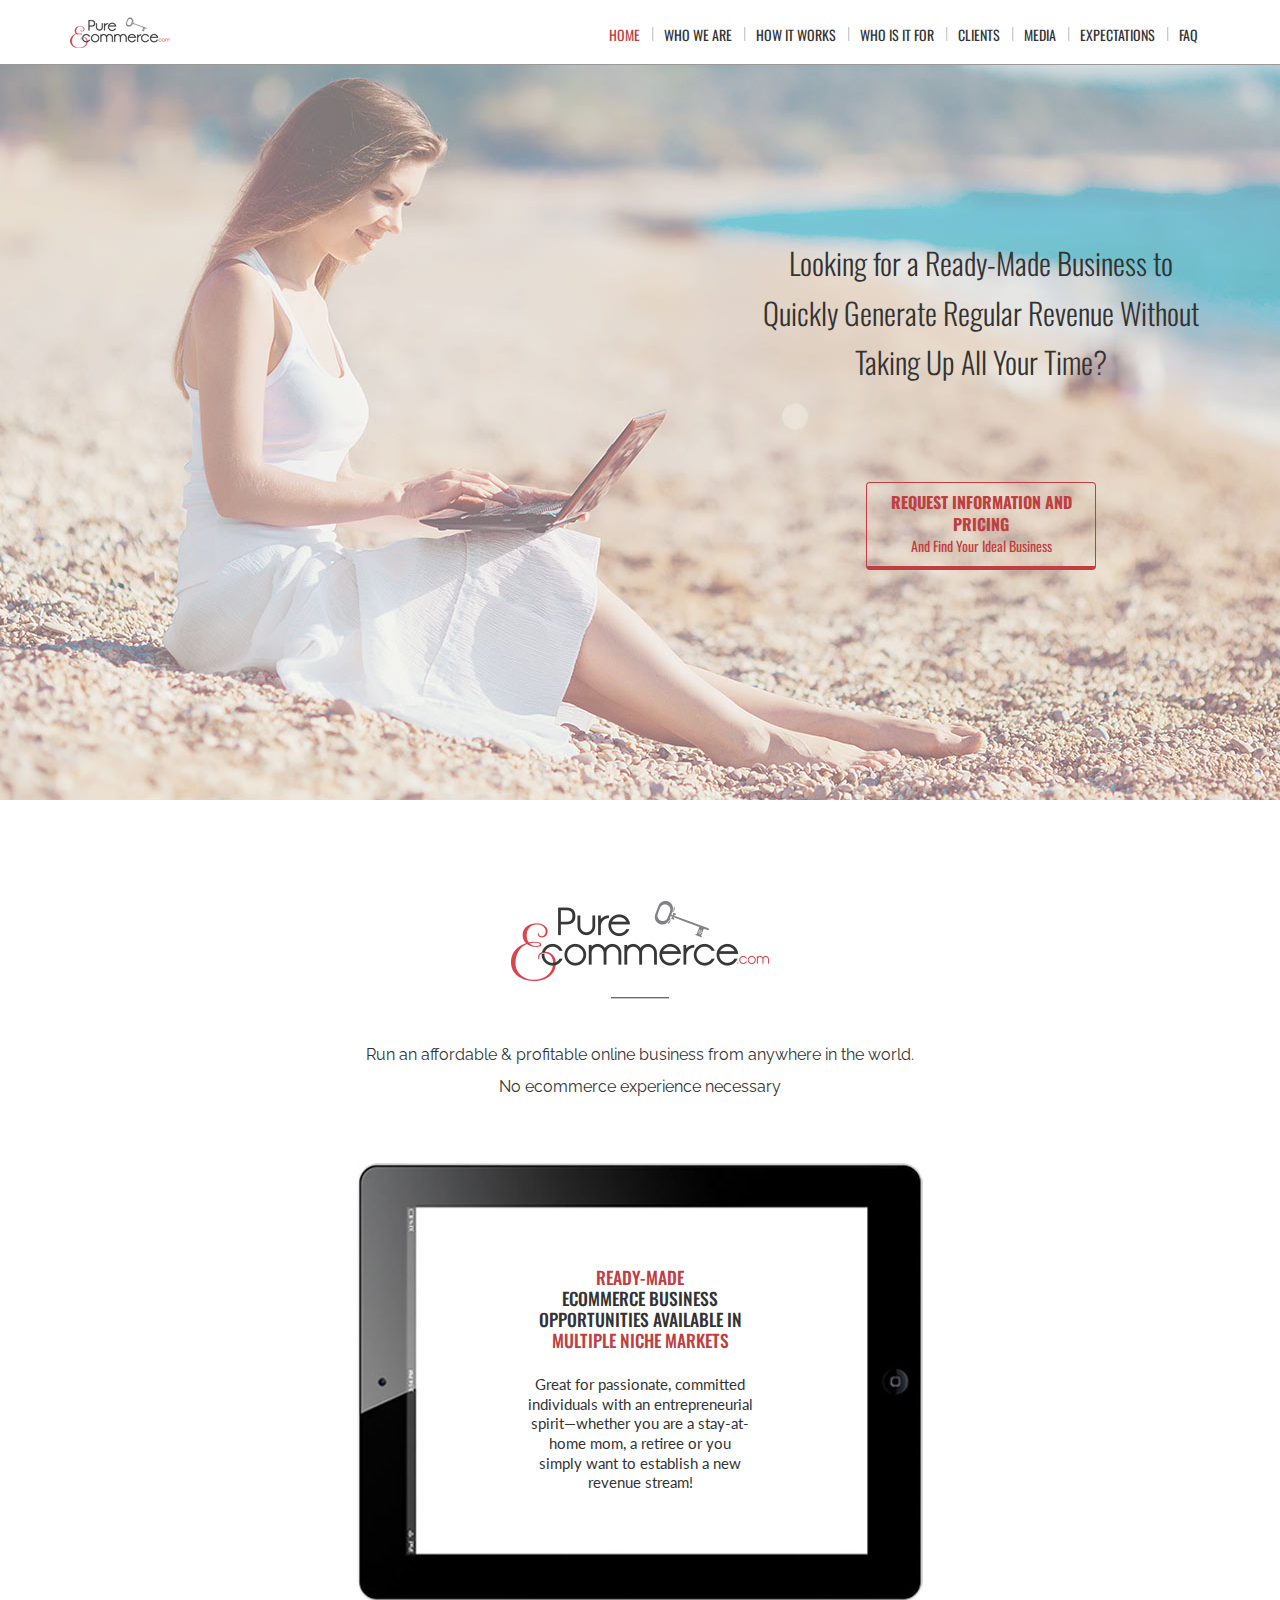
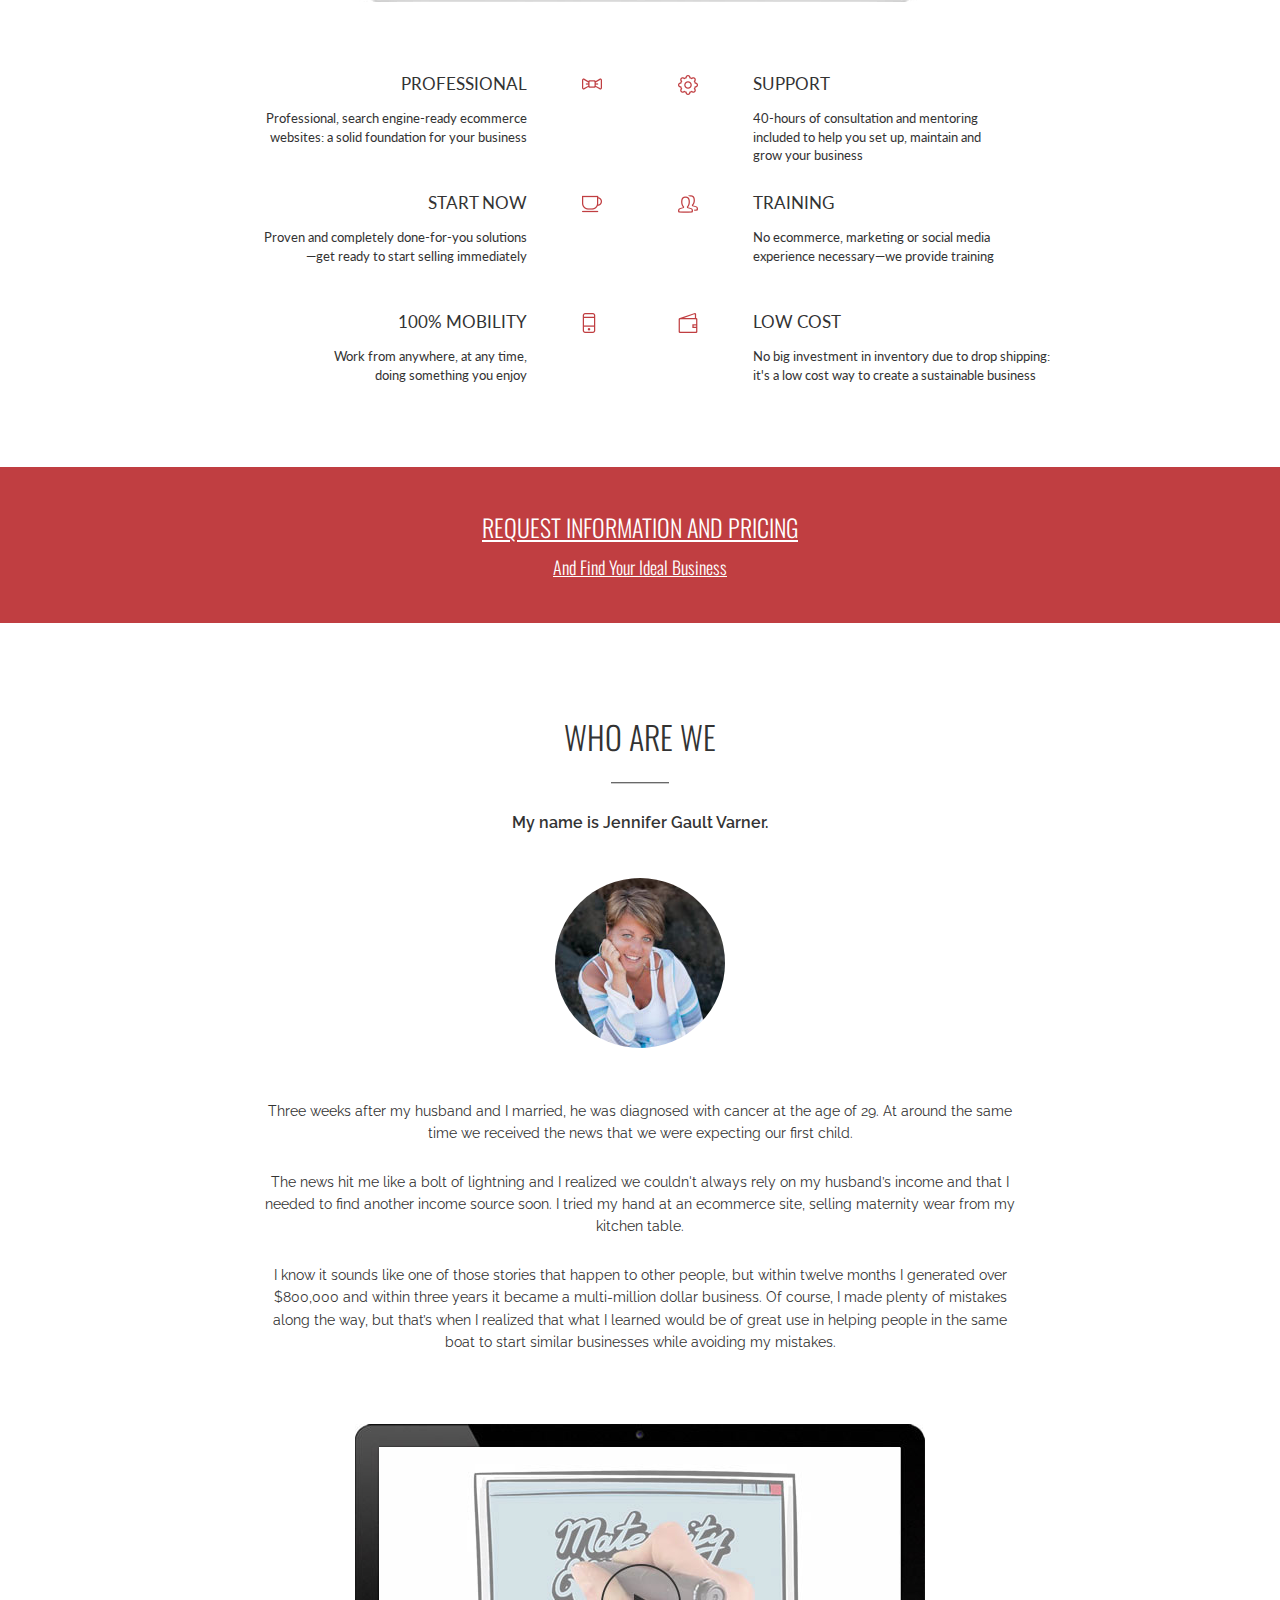
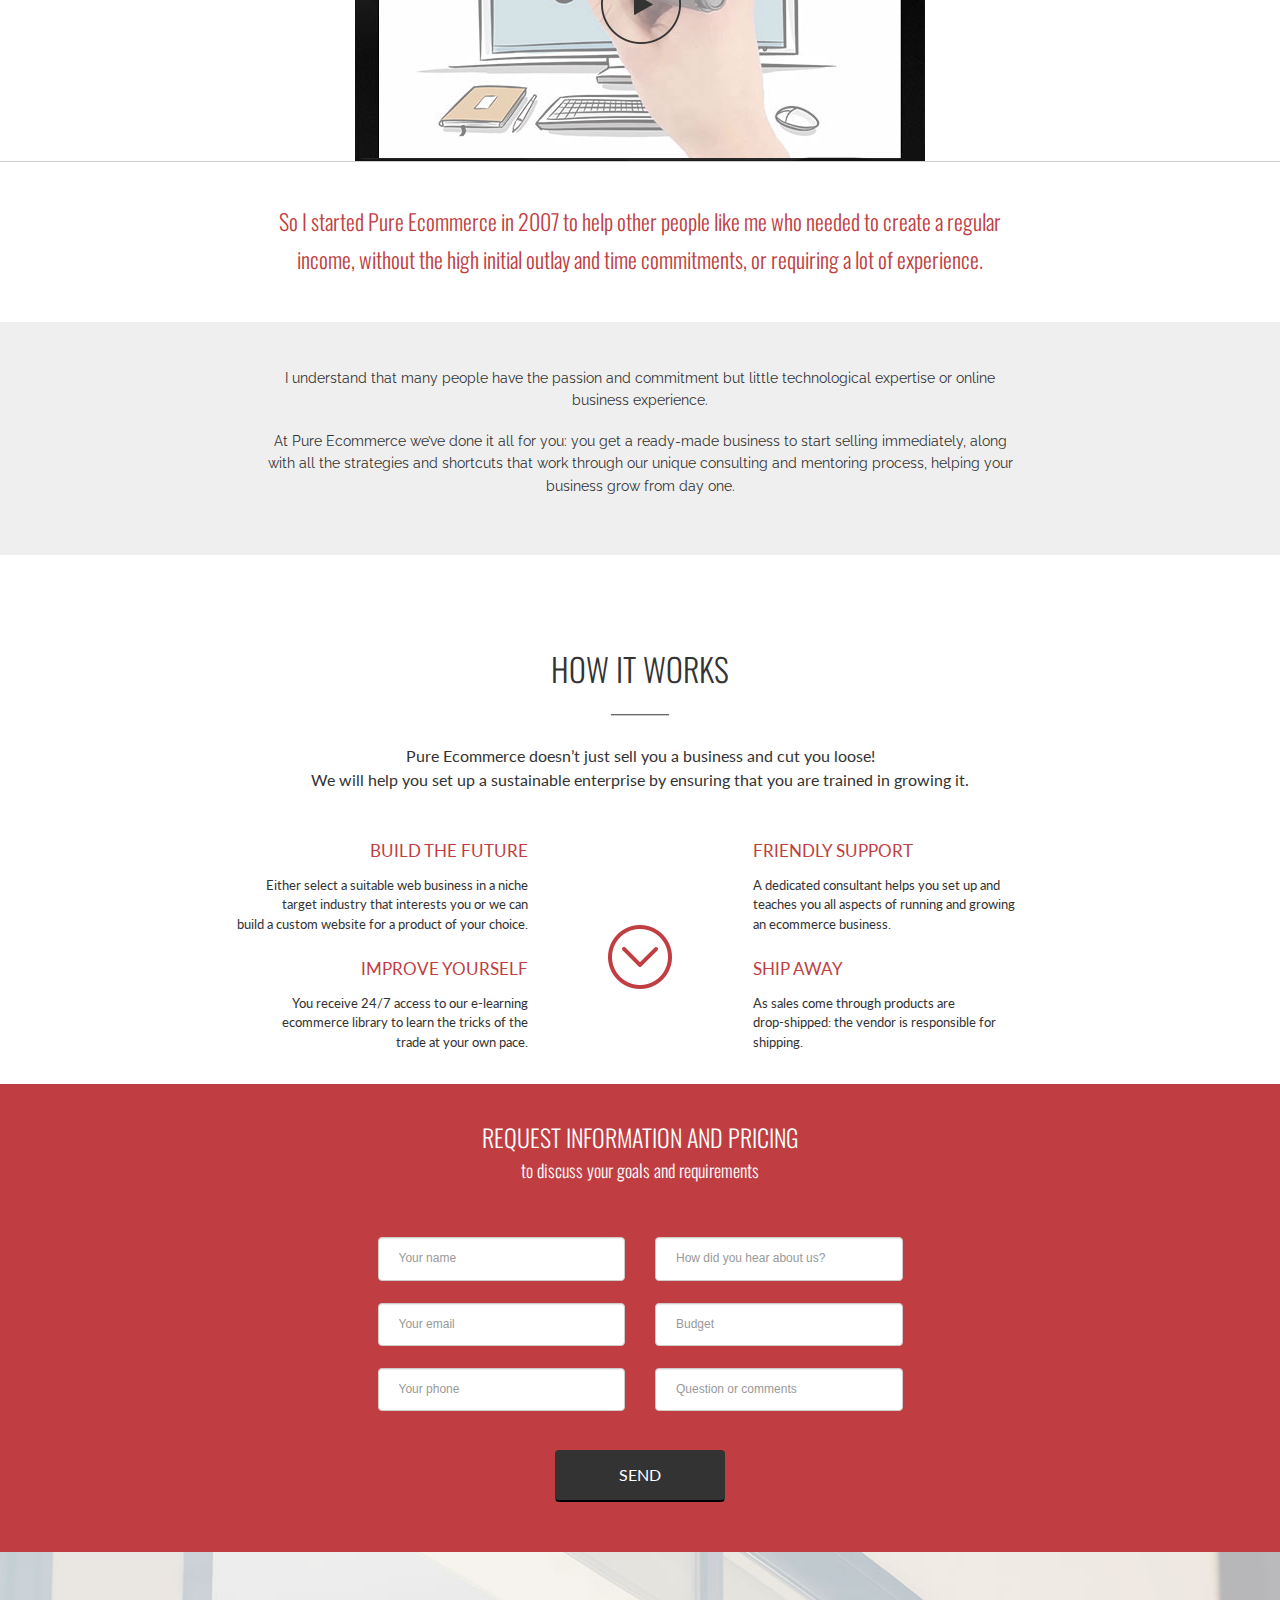
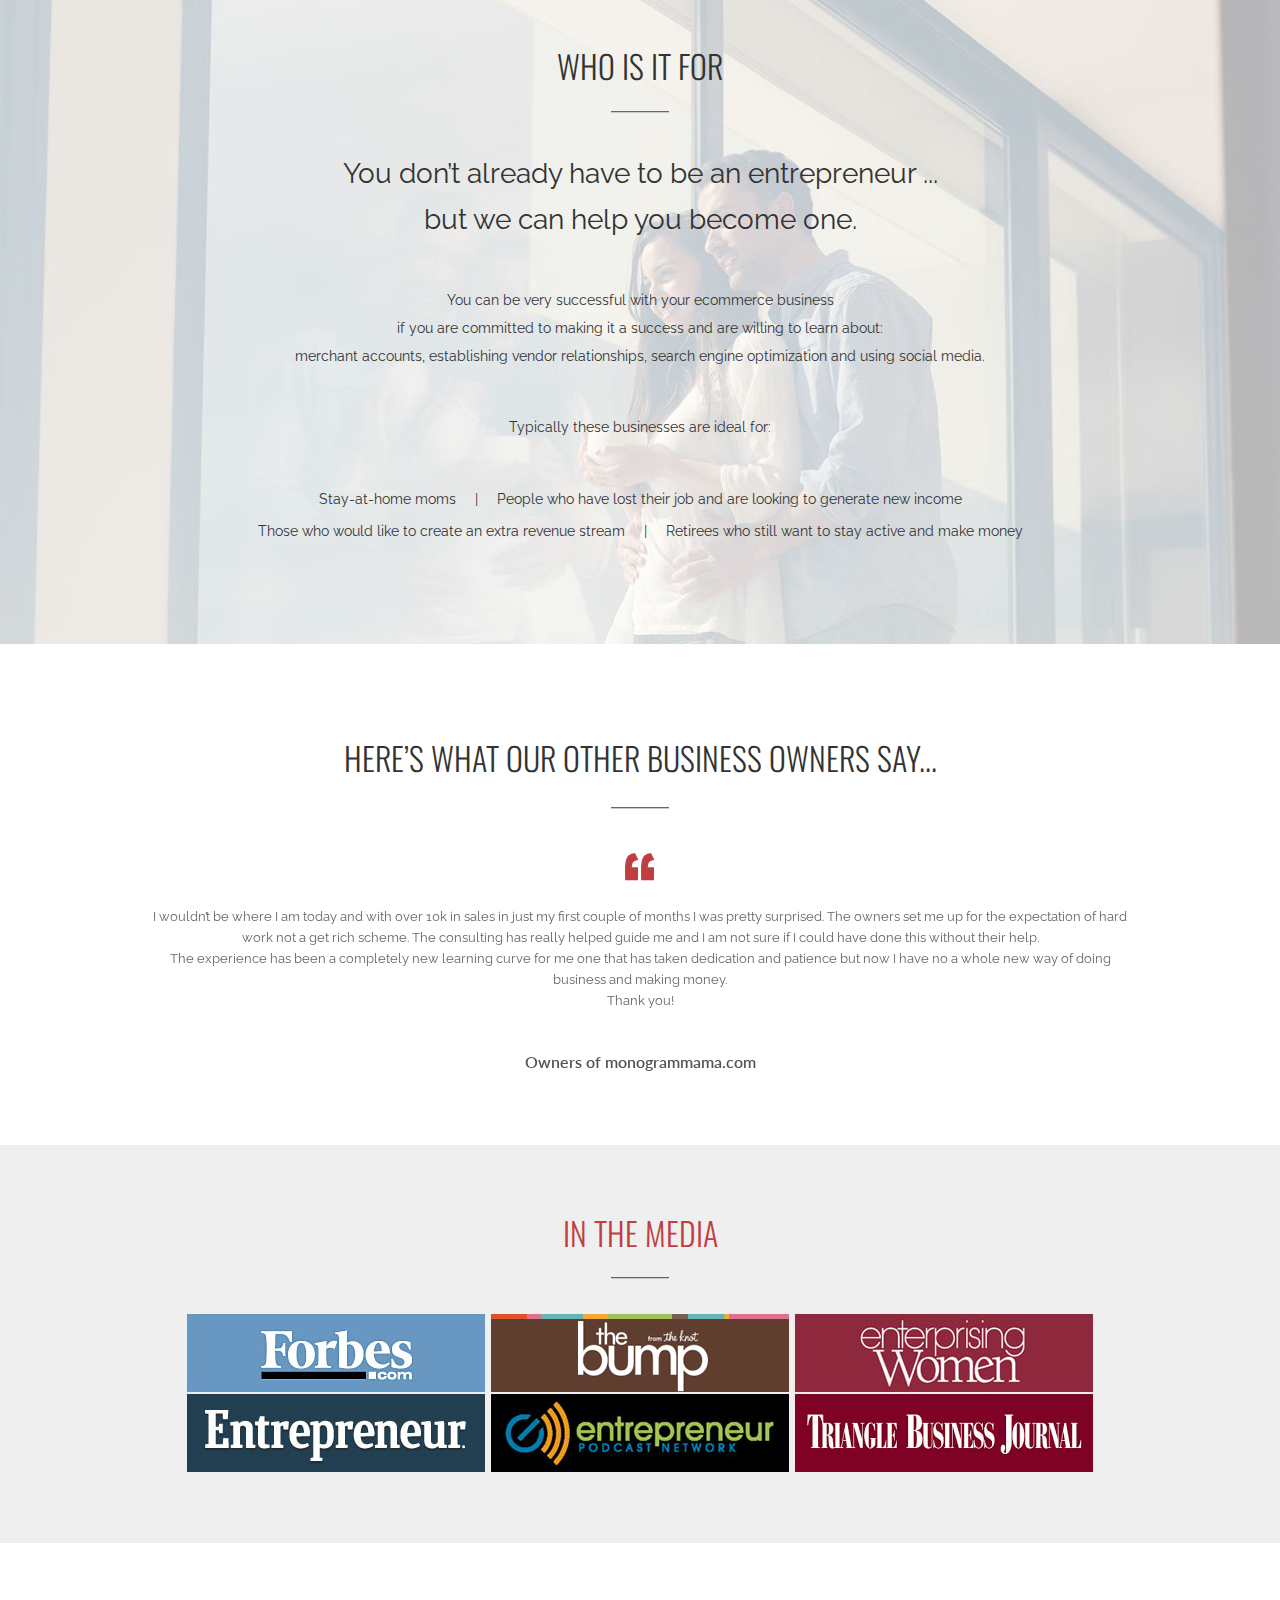
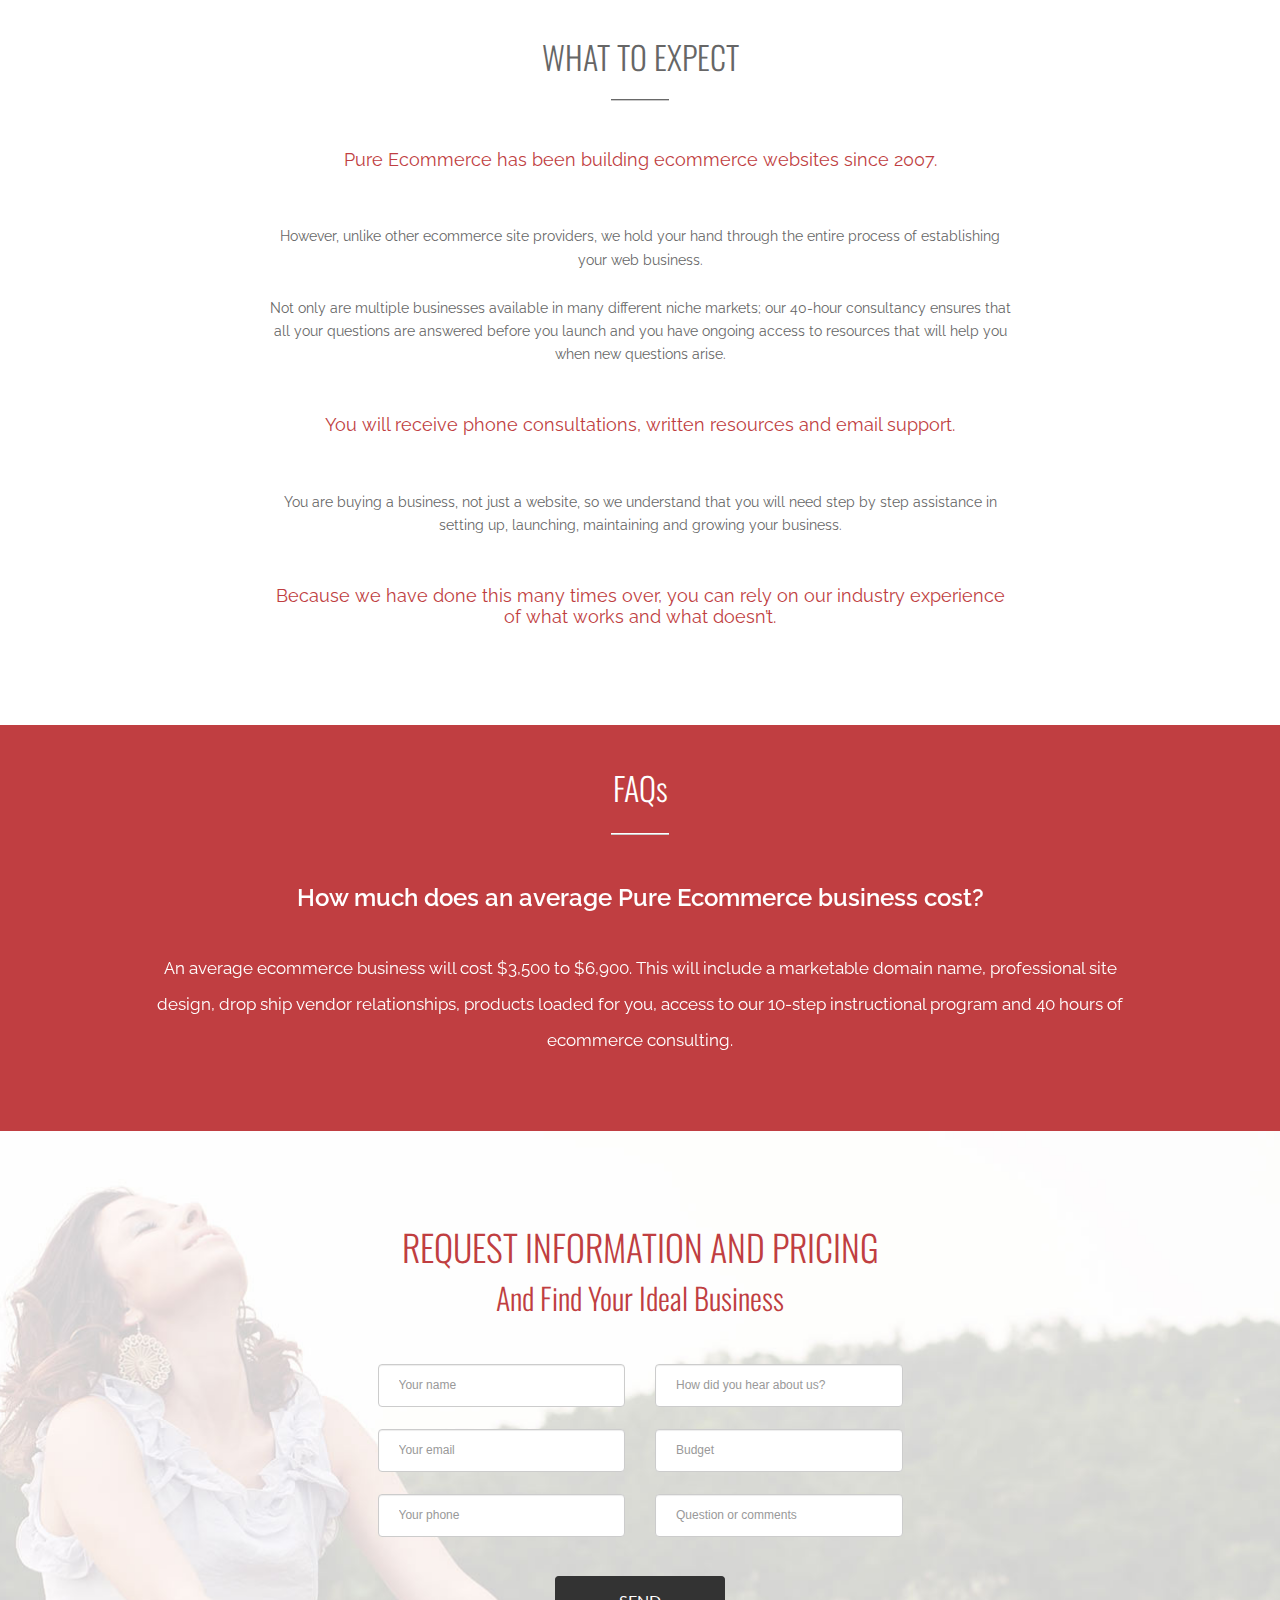
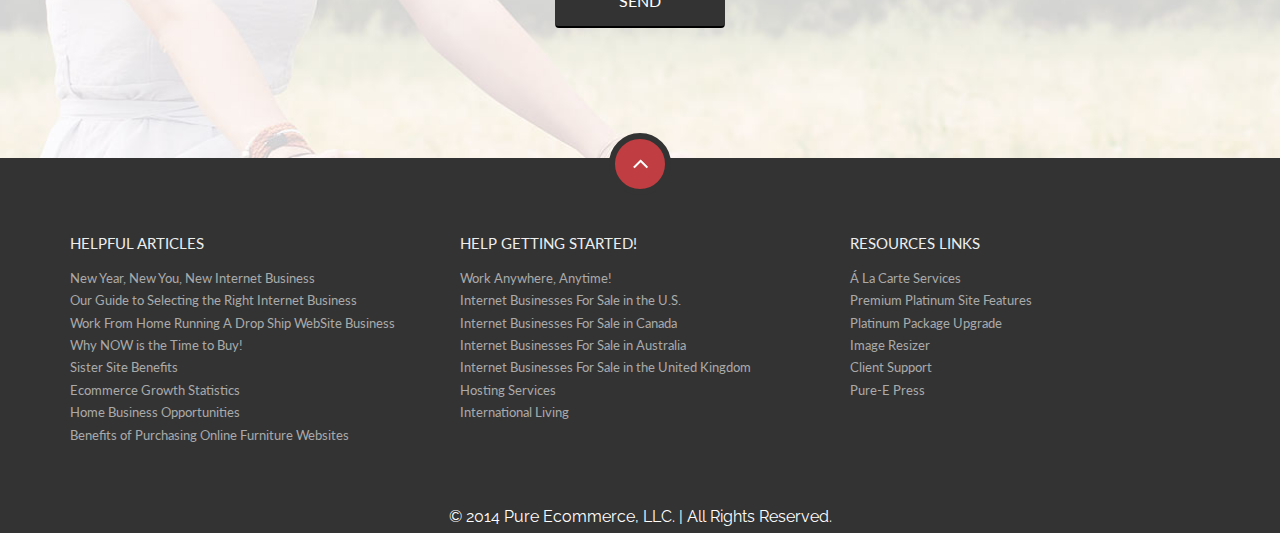
<file: index.html>
<!DOCTYPE html>
<!--[if IE 7]>         <html class="lt-ie9 lt-ie8"> <![endif]-->
<!--[if IE 8]>         <html class="lt-ie9"> <![endif]-->
<!--[if gt IE 8]><!-->
<html> <!--<![endif]-->
<head>
    <title>Pure Ecommerce</title>
    <script src="//cdn.optimizely.com/js/3631030.js"></script>
    <meta charset="UTF-8" />
    <meta name="viewport" content="width=device-width, initial-scale=1.0">
    <meta name="description" content="Looking for a Ready-Made Business to Quickly Generate Regular Revenue Without Taking Up All Your Time?">
    <!-- Bootstrap -->
    <link rel="stylesheet" href="css/bootstrap.css" media="screen">
    <link rel="stylesheet" href="css/style.css">

    <!-- HTML5 shim and Respond.js IE8 support of HTML5 elements and media queries -->
    <!--[if lt IE 9]>
    <script src="http://html5shiv.googlecode.com/svn/trunk/html5.js"></script>
    <script>window.html5 || document.write('<script src="js/html5shiv.js"><\/script>')</script>
    <script src="https://oss.maxcdn.com/libs/respond.js/1.4.2/respond.min.js"></script>
    <![endif]-->
</head>
<body>
    <header class="header">
        <div class="container">
            <a id="top" class="anchor-top"></a>
            <div class="navbar navbar-default">
                <a class="navbar-brand pull-left" href="#"></a>
                <div class="navbar-header">
                    <button type="button" class="navbar-toggle" data-toggle="collapse" data-target="#bs-main-navbar-collapse-1">
                        <span class="sr-only">Toggle navigation</span>
                        <span class="icon-bar"></span>
                        <span class="icon-bar"></span>
                        <span class="icon-bar"></span>
                    </button>
                </div>
                <div class="collapse navbar-collapse" id="bs-main-navbar-collapse-1">
                    <nav class="clearfix">
                        <ul class="nav navbar-nav navbar-right">
                            <li class="active"><a href="#">Home</a></li>
                            <li><a href="#who-we-are">Who we are</a></li>
                            <li><a href="#how-it-works">How it works</a></li>
                            <li><a href="#who-is-it-for">Who is it for</a></li>
                            <li><a href="#clients">Clients</a></li>
                            <li><a href="#media">Media</a></li>
                            <li><a href="#expectation">Expectations</a></li>
                            <li><a href="#faq">FAQ</a></li>
                        </ul>
                    </nav>
                </div>
            </div>
        </div>
    </header>

    <div class="jumbotron text-center">
        <div class="container">
            <div class="row">
                <div class="col-lg-5 col-md-6 col-lg-offset-7 col-md-offset-6 ">
                    <h1>Looking for a Ready-Made Business to Quickly Generate Regular Revenue Without Taking Up All Your Time?</h1>
                    <div class="jumbotron-btn">
                        <b>Request Information and Pricing</b>
                        <span>And Find Your Ideal Business</span>
                    </div>
                </div>
            </div>
        </div>
    </div>

    <section class="text-center">
        <div class="container">
            <div class="row">
                <div class="col-md-12">
                    <img src="images/logo-big.png" alt=""/>
                    <div class="divider marg1"></div>
                    <p class="fs-text">Run an affordable & profitable online business from anywhere in the world. <br>
                        No ecommerce experience necessary</p>
                    <div class="ipad-h">
<br>
<h6><span class="text-red">Ready-made</span><br>ecommerce business<br>opportunities available in<br><span class="text-red">multiple niche markets</span></h6>
<p>Great for passionate, committed individuals with an entrepreneurial spirit—whether you are a stay-at-home mom, a retiree or you simply want to establish a new revenue stream!</p>
                    </div>
                </div>
                <div class="col-sm-12 benefits-box">
                    <div class="col-sm-6 text-right">
                         <div class="ben-part icon-1">
                            <h5>Professional</h5>
                            <p>Professional, search engine-ready ecommerce<br>
                                websites: a solid foundation for your business</p>
                         </div>
                         <div class="ben-part icon-3">
                            <h5>Start Now</h5>
                            <p>Proven and completely done-for-you solutions<br>
                                —get ready to start selling immediately</p>
                        </div>
                        <div class="ben-part icon-6">
                            <h5>100% mobility</h5>
                            <p>Work from anywhere, at any time, <br>
                                doing something you enjoy</p>
                        </div>
                    </div>
                    <div class="col-sm-6 text-left">
                        <div class="ben-part icon-4">
                            <h5>Support</h5>
                            <p>40-hours of consultation and mentoring <br>
                                included to help you set up, maintain and <br>
                                grow your business</p>
                        </div>
                        <div class="ben-part icon-5">
                            <h5>Training</h5>
                            <p>No ecommerce, marketing or social media <br>
                                experience necessary—we provide training</p>
                        </div>
                        <div class="ben-part icon-2">
                            <h5>Low Cost</h5>
                            <p>No big investment in inventory due to drop shipping:<br>it's a low cost way to create a sustainable business</p>
                        </div>
                    </div>
                </div>
            </div>
        </div>
    </section>


    <section class="text-center bg-red consult-box">
        <div class="container">
            <div class="row">
                <div class="col-md-12">
                    <h3><a href="#form-2">Request Information and Pricing</a></h3>
                    <h4><a href="#form-2">And Find Your Ideal Business</a></h4>
                </div>
            </div>
        </div>
    </section>

    <a id="who-we-are" class="anchor-who-we-are"></a>
    <section class="who-are-we text-center">
        <div class="container">
            <div class="row">
                <div class="col-md-8 col-md-offset-2">
                    <h2>Who are we</h2>
                    <div class="divider marg"></div>
                    <p class="bold">My name is Jennifer Gault Varner. </p>
                    <div class="img-wrap"><img class="img-rounded rounded" src="images/jennifer.jpg" alt=""/></div>
                    <p>Three weeks after my husband and I married, he was diagnosed with cancer at the age of 29. At around the same time we received the news that we were expecting our first child.</p>
                    <p>The news hit me like a bolt of lightning and I realized we couldn't always rely on my husband’s income and that I needed to find another income source soon. I tried my hand at an ecommerce site, selling maternity wear from my kitchen table.</p>
                    <p>I know it sounds like one of those stories that happen to other people, but within twelve months I generated over $800,000 and within three years it became a multi-million dollar business. Of course, I made plenty of mistakes along the way, but that’s when I realized that what I learned would be of great use in helping people in the same boat to start similar businesses while avoiding my mistakes.</p>
                </div>
                <div class="col-md-12">
                    <div class="video-box">
						<div class="videoWrapper">
							<iframe width="560" height="315" src="http://www.youtube.com/embed/acf3pCEQxmA" frameborder="0" allowfullscreen></iframe>
						</div>
					</div>
                </div>
            </div>
        </div>
    </section>

    <section class="text-center wr-box">
        <div class="container">
            <div class="row">
                <div class="col-md-8 col-md-offset-2">
                    <p>So I started Pure Ecommerce in 2007 to help other people like me who needed to create a regular income, without the high initial outlay and time commitments, or requiring a lot of experience.</p>
                </div>
            </div>
        </div>
    </section>


    <section class="text-center bg-grey">
        <div class="container">
            <div class="row">
                <div class="col-md-8 col-md-offset-2">
                    <p>I understand that many people have the passion and commitment but little technological expertise or online business experience.</p>

                    <p>At Pure Ecommerce we’ve done it all for you: you get a ready-made business to start selling immediately, along with all the strategies and shortcuts that work through our unique consulting and mentoring process, helping your business grow from day one.</p>
                </div>
            </div>
        </div>
    </section>

    <a id="how-it-works" class="anchor-how-it-works"></a>
    <section class="text-center how-it-works">
        <div class="container">
            <div class="row">
                <div class="col-md-12">
                    <h2>How it works</h2>
                    <div class="divider marg"></div>
                    <p class="text-big">Pure Ecommerce doesn’t just sell you a business and cut you loose! <br>
                        We will help you set up a sustainable enterprise by ensuring that you are trained in growing it.</p>
                </div>
                <div class="clearfix">
                    <div class="col-sm-5 text-right">
                        <div class="part">
                            <h5>build the future</h5>
                            <p>Either select a suitable web business in a niche<br>
                                target industry that interests you or we can<br>
                                build a custom website for a product of your choice.</p>
                        </div>
                        <div class="part">
                            <h5>Improve Yourself</h5>
                            <p>You receive 24/7 access to our e-learning <br>
                                ecommerce library to learn the tricks of the<br>
                                trade at your own pace.</p>
                        </div>
                    </div>
                    <div class="col-sm-2">
                        <a class="scroll-btn" href="#form-box-1">bottom</a>
                    </div>
                    <div class="col-sm-5 text-left">
                        <div class="part">
                            <h5>Friendly Support</h5>
                            <p>A dedicated consultant helps you set up and <br>
                                teaches you all aspects of running and growing<br>
                                an ecommerce business.</p>
                        </div>
                        <div class="part">
                            <h5>Ship Away</h5>
                            <p>As sales come through products are<br>
                                drop-shipped: the vendor is responsible for<br>
                                shipping.</p>
                        </div>
                    </div>
                </div>
            </div>
        </div>
    </section>

    <a id="form-box-1" class="anchor-form-box-1"></a>
    <section class="text-center bg-red form-box">
        <div class="container">
            <div class="row">
                <div class="col-md-12">
                    <h3>Request Information and Pricing</h3>
                    <h6>to discuss your goals and requirements</h6>
                </div>
            </div>
           <form class="parsley-form" action="http://mineralmarketing.createsend.com/t/d/s/dlydi/">
                <div class="row">
                    <div class="col-md-6 col-md-offset-3">
                        <div class="col-md-6">
                            <p>
                                <input type="text" class="form-control" placeholder="Your name" name="cm-name" data-parsley-range="[2, 20]" data-parsley-group="block1" required>
                            </p>
                            <p>
                                <input type="email" class="form-control" placeholder="Your email" name="cm-dlydi-dlydi" data-parsley-type="email" data-parsley-group="block1" required>
                            </p>
                            <p>
                                <input type="text" class="form-control" placeholder="Your phone" name="cm-f-ekhj" data-parsley-pattern="/^[0-9()\-+ ]+$/" data-parsley-group="block1" required>
                            </p>
                        </div>
                        <div class="col-md-6">
                            <p>
                                <input type="text" class="form-control" placeholder="How did you hear about us?" name="cm-f-ekhy">
                            </p>
                            <p>
                                <input type="text" class="form-control" placeholder="Budget" name="cm-f-jdudh" data-parsley-pattern="/[0123456789]/" data-parsley-group="block2" required>
                            </p>
                            <p>
                                <input type="text" class="form-control" placeholder="Question or comments" name="cm-f-jduhr">
                            </p>
                        </div>
                    </div>
                </div>
                <div class="row">
                    <div class="col-md-12 marg-top">
						<div class="error-message invalid-form-error-message"></div>
                        <input type="submit" class="btn btn-lg btn-dark validate" value="Send">
                    </div>
                </div>
            </form>
        </div>
    </section>

    <a id="who-is-it-for" class="anchor-who-is-it-for"></a>
    <div class="cta-1 text-center">
        <div class="container">
            <div class="row">
                <div class="col-md-12">
                    <h2>WHO IS IT FOR</h2>
                    <div class="divider divider-dark marg"></div>
                    <p class="big-text">You don’t already have to be an entrepreneur ... <br>
                        but we can help you become one. </p>
                    <p>You can be very successful with your ecommerce business <br>
                        if you are committed to making it a success and are willing to learn about:<br>
                        merchant accounts, establishing vendor relationships, search engine optimization and using social media.</p>
                    <p>Typically these businesses are ideal for:</p>

                    <p>Stay-at-home moms <span>|</span> People who have lost their job and are looking to generate new income <br> Those who would like to create an extra revenue stream <span>|</span> Retirees who still want to stay active and make money</p>
                </div>
            </div>
        </div>
    </div>

    <a id="clients" class="anchor-clients"></a>
    <section class="testimonial-block bg-light-grey text-center">
        <h2>Here’s What Our Other Business Owners Say...</h2>
        <div class="divider"></div>
        <ul class="testimonial-slides">
            <li>
                <p class="blockquote">I wouldn’t be where I am today and with over 10k in sales in just my first couple of months I was pretty surprised. The owners set me up for the expectation of hard work not a get rich scheme. The consulting has really helped guide me and I am not sure if I could have done this without their help.<br>
                The experience has been a completely new learning curve for me one that has taken dedication and patience but now I have no a whole new way of doing business and making money.<br>
                Thank you!</p>
                <div class="person-name">Owners of monogrammama.com</div>
            </li>
            <li>
                <p class="blockquote">I wanted to touch base with you … I am working on Mock 3 of my website design with Christine R.  By the way—she is amazing and I am truly enjoying the experience. I want you to know that I think she is a rock star.  She reflects wonderfully on who you are and the service your provide.</p>
                <div class="person-name">Sue D</div>
                <div class="person-position">Washington</div>
            </li>
            <li>
                <p class="blockquote">I was one of Pure-Ecommerce first clients. I came to them with no experience and left completely knowing how to run an ecommerce business. I was able to sell my business 3 years later for a nice return on my initial investment. The consultation walked me through the process. I felt very supported. The overall experience was very positive.</p>
                <div class="person-name">Melinda F</div>
                <div class="person-position">California</div>
            </li>
        </ul>
    </section>

    <a id="media" class="anchor-media"></a>
    <section class="text-center bg-grey media-box">
        <div class="container">
            <div class="row">
                <div class="col-md-12">
                    <h2>in the media</h2>
                    <div class="divider"></div>
                    <img src="images/media-forbes.jpg" alt=""/> <img src="images/media-thebump.jpg" alt=""/> <img src="images/media-enterprisingwomen.jpg" alt=""/><br><img src="images/media-entrepreneur.jpg" alt=""/> <img src="images/media-epodcast.jpg" alt=""/> <img src="images/media-trianglebizjournal.jpg" alt=""/>
                </div>
            </div>
        </div>
    </section>

    <a id="expectation" class="anchor-expectation"></a>
    <section class="text-center expect-box">
        <div class="container">
            <div class="row">
                <div class="col-md-8 col-md-offset-2">
                    <h2>What to expect</h2>
                    <div class="divider marg"></div>
                    <h6 class="text-red">Pure Ecommerce has been building ecommerce websites since 2007.</h6>

                    <p>However, unlike other ecommerce site providers, we hold your hand through the entire process of establishing your web business.</p>

                    <p>Not only are multiple businesses available in many different niche markets; our 40-hour consultancy ensures that all your questions are answered before you launch and you have ongoing access to resources that will help you when new questions arise.</p>

                    <h6 class="text-red">You will receive phone consultations, written resources and email support.</h6>

                    <p>You are buying a business, not just a website, so we understand that you will need step by step assistance in setting up, launching, maintaining and growing your business.</p>

                    <h6 class="text-red">Because we have done this many times over, you can rely on our industry experience of what works and what doesn’t.</h6>

                </div>
            </div>
        </div>
    </section>

    <a id="faq" class="anchor-faq"></a>

    <section class="text-center bg-red faq-block">
        <h2>FAQ<span class="lower-c">s</span></h2>
        <div class="divider marg"></div>
        <ul class="testimonial-slides">
            <li>
                <h5>How much does an average Pure Ecommerce business cost?</h5>
                <p>An average ecommerce business will cost $3,500 to $6,900. This will include a marketable domain name, professional site design, drop ship vendor relationships, products loaded for you, access to our 10-step instructional program and 40 hours of ecommerce consulting.</p>
            </li>
            <li>
                <h5>What types of business are available?</h5>
                <p>Businesses are available in a huge range of niches from maternity, baby and children’s products through to gift-ware, furniture, jewelry, pet businesses and many more.</p>
            </li>
			<li>
                <h5>What are the average monthly costs?</h5>
                <p>The average total fixed costs per month can be as little as $50-$60. This will cover your merchant account, hosting, an 800 phone number and a newsletter.</p>
            </li>
			<li>
                <h5>What is included in the training?</h5>
                <p>You will be assigned a consultant who works with you one-on-one to teach you every aspect needed to create, operate, and grow your online e-commerce business.</p>
            </li>
			<li>
                <h5>What is 'drop shipping?</h5>
                <p>Drop shipping is an excellent method for e-commerce businesses to reduce costs. It means you don’t need to invest in a lot of stock; when you receive an order, you send it to the vendor, manufacturer or designer, who ships the product directly to the customer and charges your card. By this point you have already charged your customer and should have received payment.</p>
            </li>
        </ul>
    </section>


    <div class="cta-2 text-center form-box">
        <div class="container">
            <div class="row">
                <div class="col-md-12">
                    <h2 class="text-red">Request Information and Pricing</h2>
                    <p class="subtitle text-red">And Find Your Ideal Business</p>
                </div>
            </div>
            <form class="parsley-form" action="http://mineralmarketing.createsend.com/t/d/s/dlydi/">
                <div class="row">
                    <div class="col-md-6 col-md-offset-3">
                        <div class="col-md-6">
                            <p>
                                <input type="text" class="form-control name-field" placeholder="Your name" name="cm-name" data-parsley-range="[2, 20]" data-parsley-group="block1" required>
                            </p>
                            <p>
                                <input type="email" class="form-control" placeholder="Your email" name="cm-dlydi-dlydi" data-parsley-type="email" data-parsley-group="block1" required>
                            </p>
                            <p>
                                <input type="text" class="form-control" placeholder="Your phone" name="cm-f-ekhj" data-parsley-pattern="/^[0-9()\-+ ]+$/" data-parsley-group="block1" required>
                            </p>
                        </div>
                        <div class="col-md-6">
                            <p>
                                <input type="text" class="form-control" placeholder="How did you hear about us?" name="cm-f-ekhy">
                            </p>
                            <p>
                                <input type="text" class="form-control" placeholder="Budget" name="cm-f-jdudh" data-parsley-pattern="/[0123456789]/" data-parsley-group="block2" required>
                            </p>
                            <p>
                                <input type="text" class="form-control" placeholder="Question or comments" name="cm-f-jduhr">
                            </p>
                        </div>
                    </div>
                </div>
                <div class="row">
                    <div class="col-md-12 marg-top">
						<div class="error-message invalid-form-error-message"></div>
                        <input type="submit" class="btn btn-lg btn-dark validate" value="Send">
                    </div>
                </div>
            </form>
        </div>
    </div>
	



    <footer class="footer">
        <div class="container">
			<div class="row">
				<a class="top-scroll rounded" href="#top"></a>
			</div>
			<div class="row footer-menu">
				<div class="col-md-4">
					<h4>Helpful Articles</h4>
					<ul class="text-links ">
						<li>
							<a href="http://pure-ecommerce.com/new-year-new-you.html">New Year, New You, New Internet Business </a> 
						</li>
						<li>
							<a href="http://pure-ecommerce.com/ebook-en.html">Our Guide to Selecting the Right Internet Business</a> 
						</li>
						<li>
							<a href="http://pure-ecommerce.com/work-from-home-running-a-drop-ship-website-business.html">Work From Home Running A Drop Ship WebSite Business</a> 
						</li>
						<li>
							<a href="http://pure-ecommerce.com/why-now-is-the-time-to-buy.html">Why NOW is the Time to Buy!</a> 
						</li>
						<li>
							<a href="http://pure-ecommerce.com/sister-site-benefits-en.html">Sister Site Benefits</a> 
						</li>
						<li>
							<a href="http://pure-ecommerce.com/ecommerce-growth-statistics.html">Ecommerce Growth Statistics</a> 
						</li>
						<li>
							<a href="http://pure-ecommerce.com/home-business-opportunities.html">Home Business Opportunities</a> 
						</li>
						<li>
							<a href="http://pure-ecommerce.com/five-great-reasons-to-buy-an-online-ecommerce-furniture-business.html">Benefits of Purchasing Online Furniture Websites</a> 
						</li>
				</ul>
				</div>
				<div class="col-md-4">
					<h4>Help Getting Started!</h4>
					<ul class="text-links ">
						<li>
							<a href="http://pure-ecommerce.com/livingabroad.html">Work Anywhere, Anytime!</a> 
						</li>
						<li>
							<a href="http://pure-ecommerce.com/internet-businesses-for-sale-in-the-united-states.html">Internet Businesses For Sale in the U.S.</a> 
						</li>
						<li>
							<a href="http://pure-ecommerce.com/internet-businesses-for-sale-in-canada.html">Internet Businesses For Sale in Canada</a> 
						</li>
						<li>
							<a href="http://pure-ecommerce.com/internet-businesses-for-sale-in-australia.html">Internet Businesses For Sale in Australia</a> 
						</li>
						<li>
							<a href="http://pure-ecommerce.com/internet-businesses-for-sale-in-united-kingdom.html">Internet Businesses For Sale in the United Kingdom</a> 
						</li>
						<li>
							<a href="http://pure-ecommerce.com/hosting-services.html">Hosting Services</a> 
						</li>
						<li>
							<a href="http://pure-ecommerce.com/international-living.html">International Living</a> 
						</li>
				</ul>
				</div>
				<div class="col-md-4">
					<h4>Resources Links</h4>
					<ul class="text-links ">
						<li>
							<a href="http://pure-ecommerce.com/a-la-carte-services/">Á La Carte Services</a> 
						</li>
						<li>
							<a href="http://pure-ecommerce.com/premium-platinum-site-features.html">Premium Platinum Site Features</a> 
						</li>
						<li>
							<a href="http://pure-ecommerce.com/platinum-package-upgrade.html">Platinum Package Upgrade</a> 
						</li>
						<li>
							<a href="http://pure-ecommerce.com/image-resizer.html#200,195">Image Resizer</a> 
						</li>
						<li>
							<a href="https://pure-ecommerce.support/">Client Support</a> 
						</li>
						<li>
							<a href="http://pure-ecommerce.com/press-room.html">Pure-E Press</a> 
						</li>
					</ul>
				</div>
			</div>
            <div class="row">
                <div class="col-md-12 text-center">
                    <p class="copyright">&copy; 2014 Pure Ecommerce, LLC.  | All Rights Reserved.</p>
                </div>
            </div>
        </div>
    </footer>




<!-- jQuery (necessary for Bootstrap's JavaScript plugins) -->
<script src="//ajax.googleapis.com/ajax/libs/jquery/1.9.1/jquery.min.js"></script>

<!-- Include all compiled plugins (below), or include individual files as needed -->
<!--[if IE]>
<script type="text/javascript" src="js/PIE.js"></script>
<![endif]-->
<script src="js/bootstrap.min.js"></script>
<script src="js/responsiveslides.min.js"></script>
<script src="js/parsley.min.js"></script>
<script src="js/engine.js"></script>
</body>
</html>
</file>
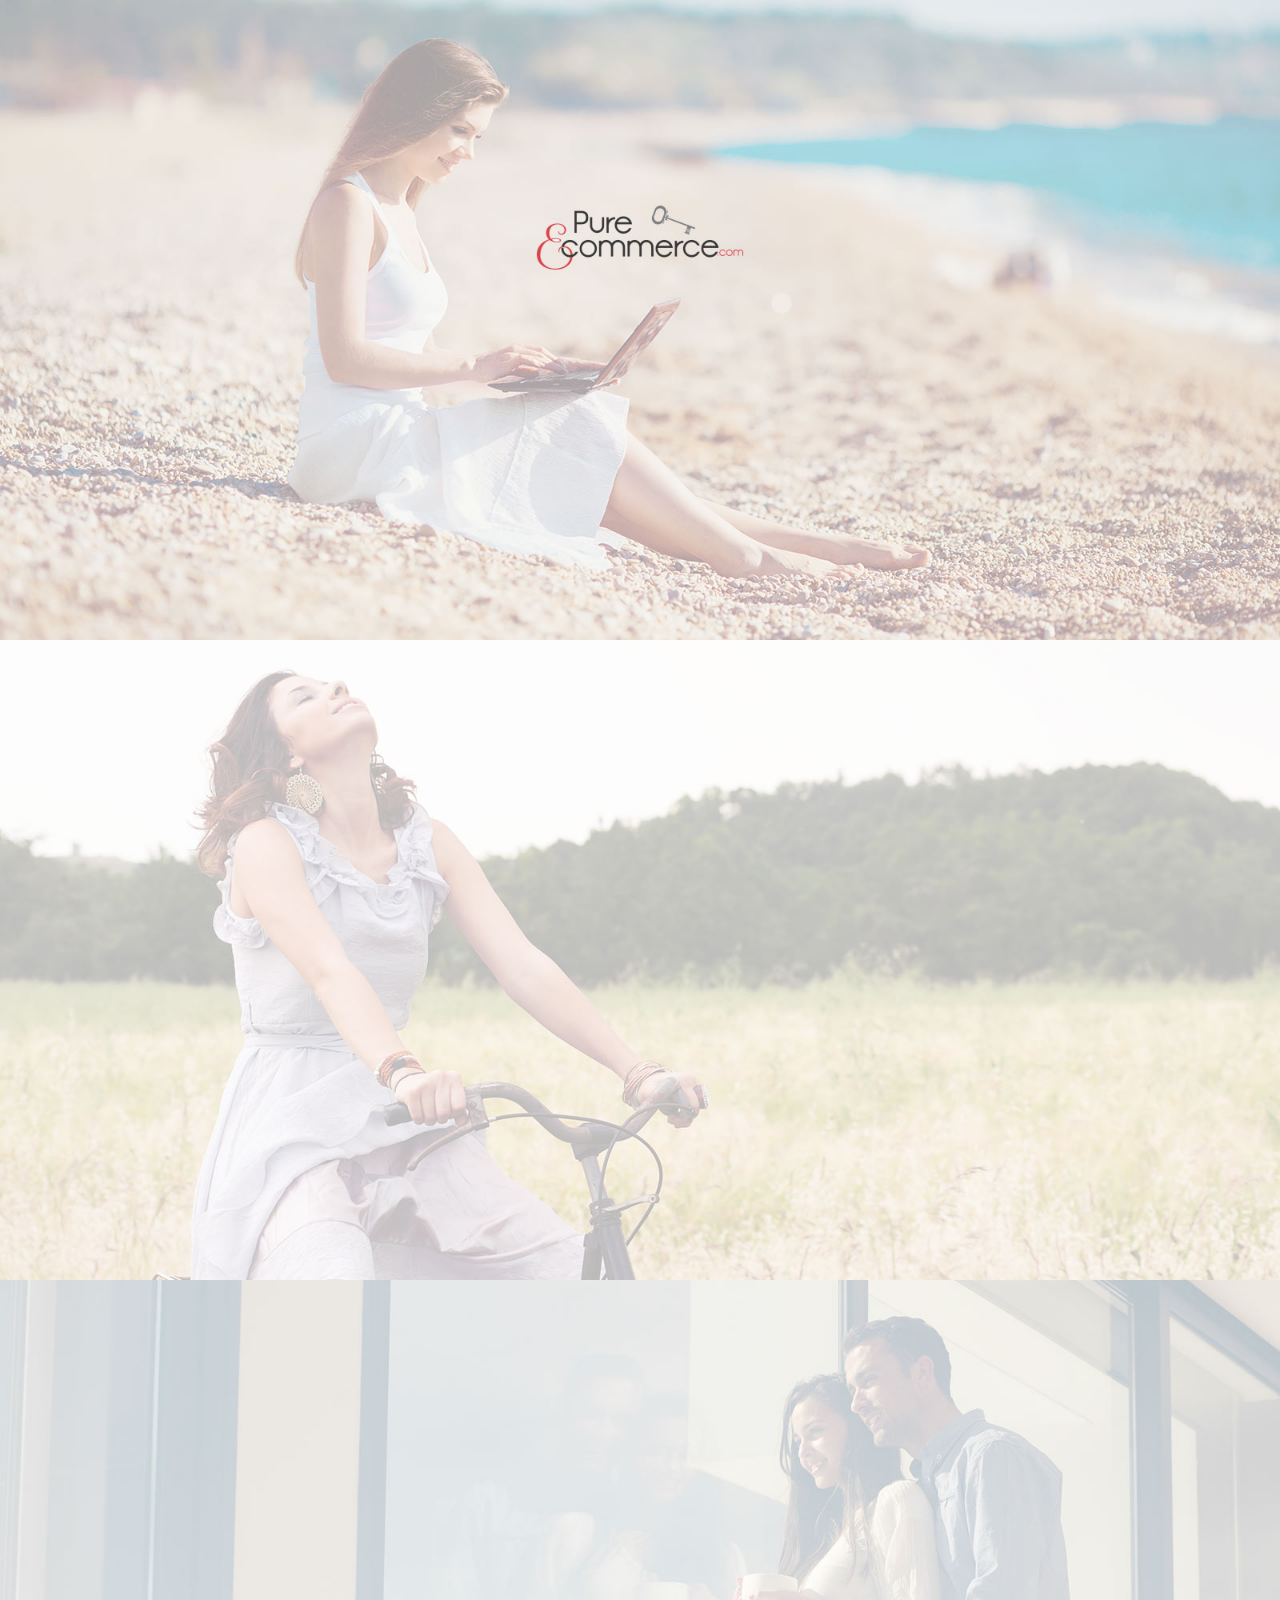
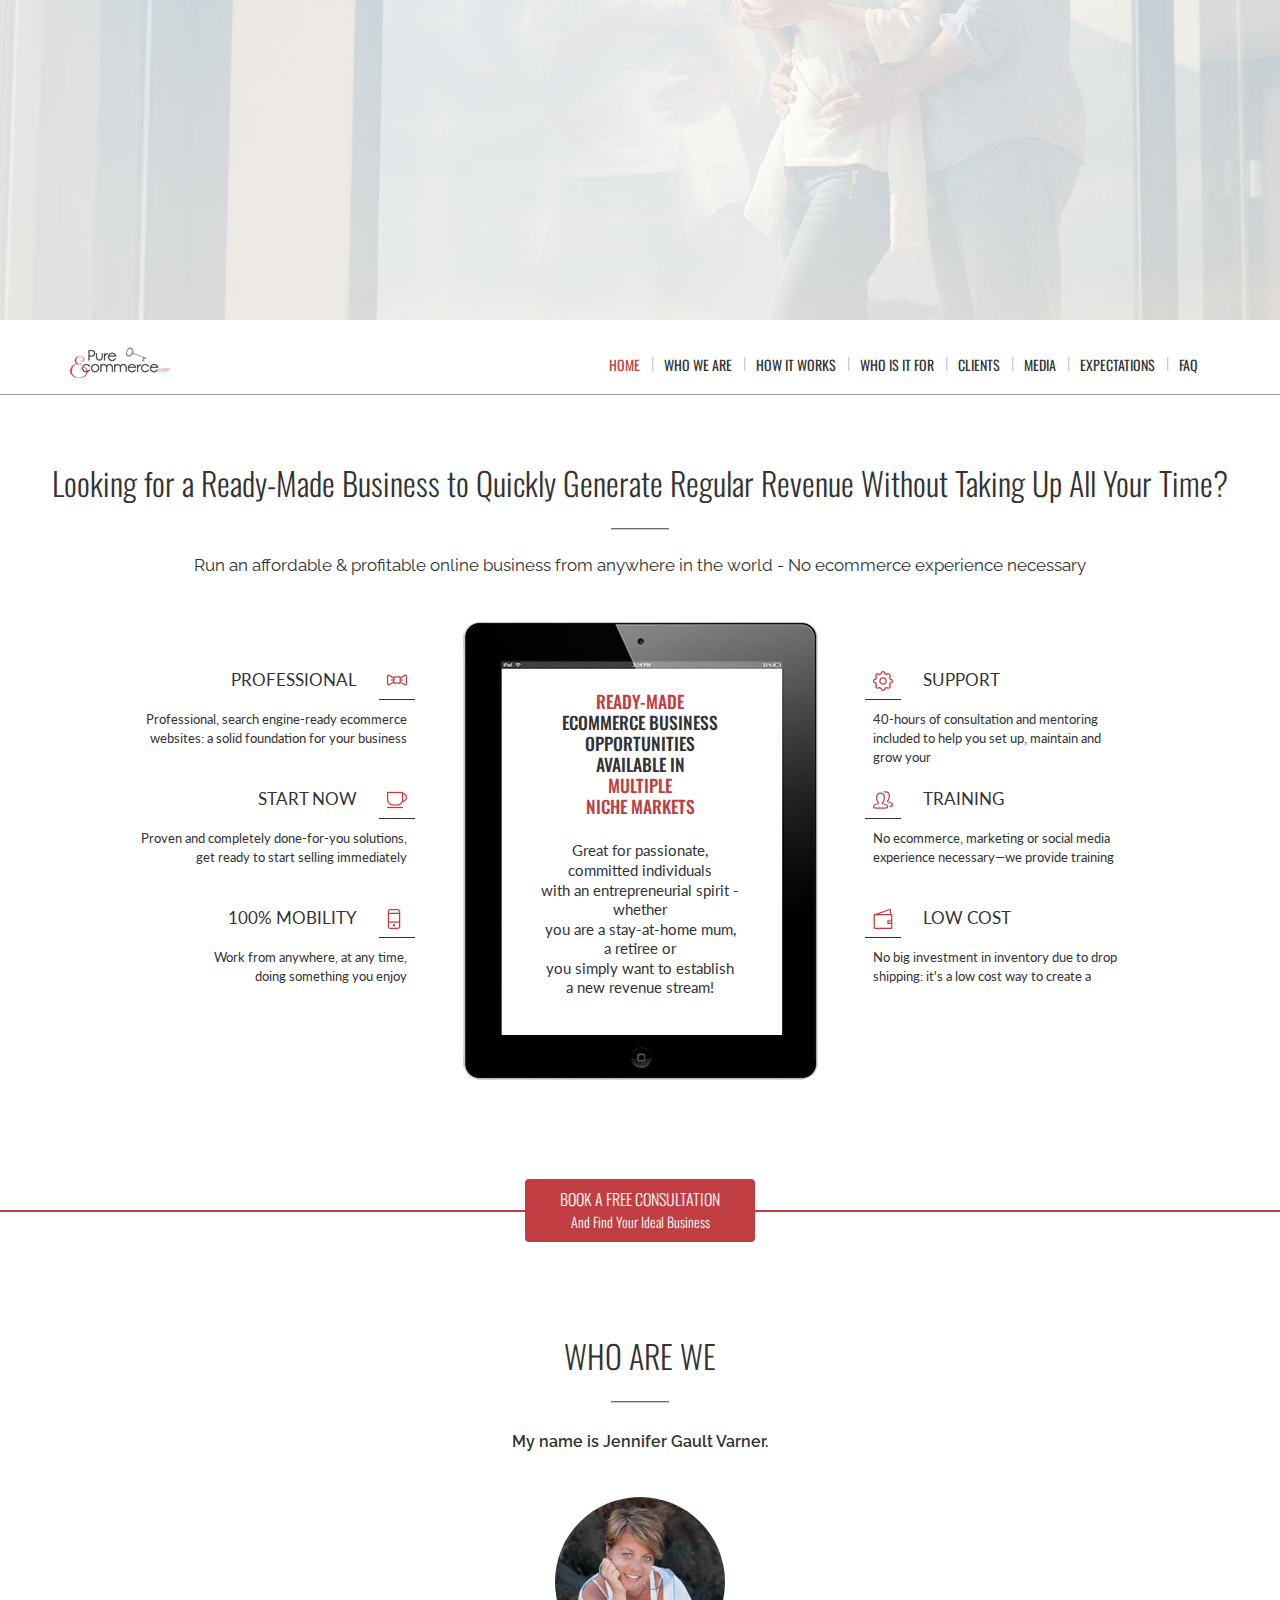
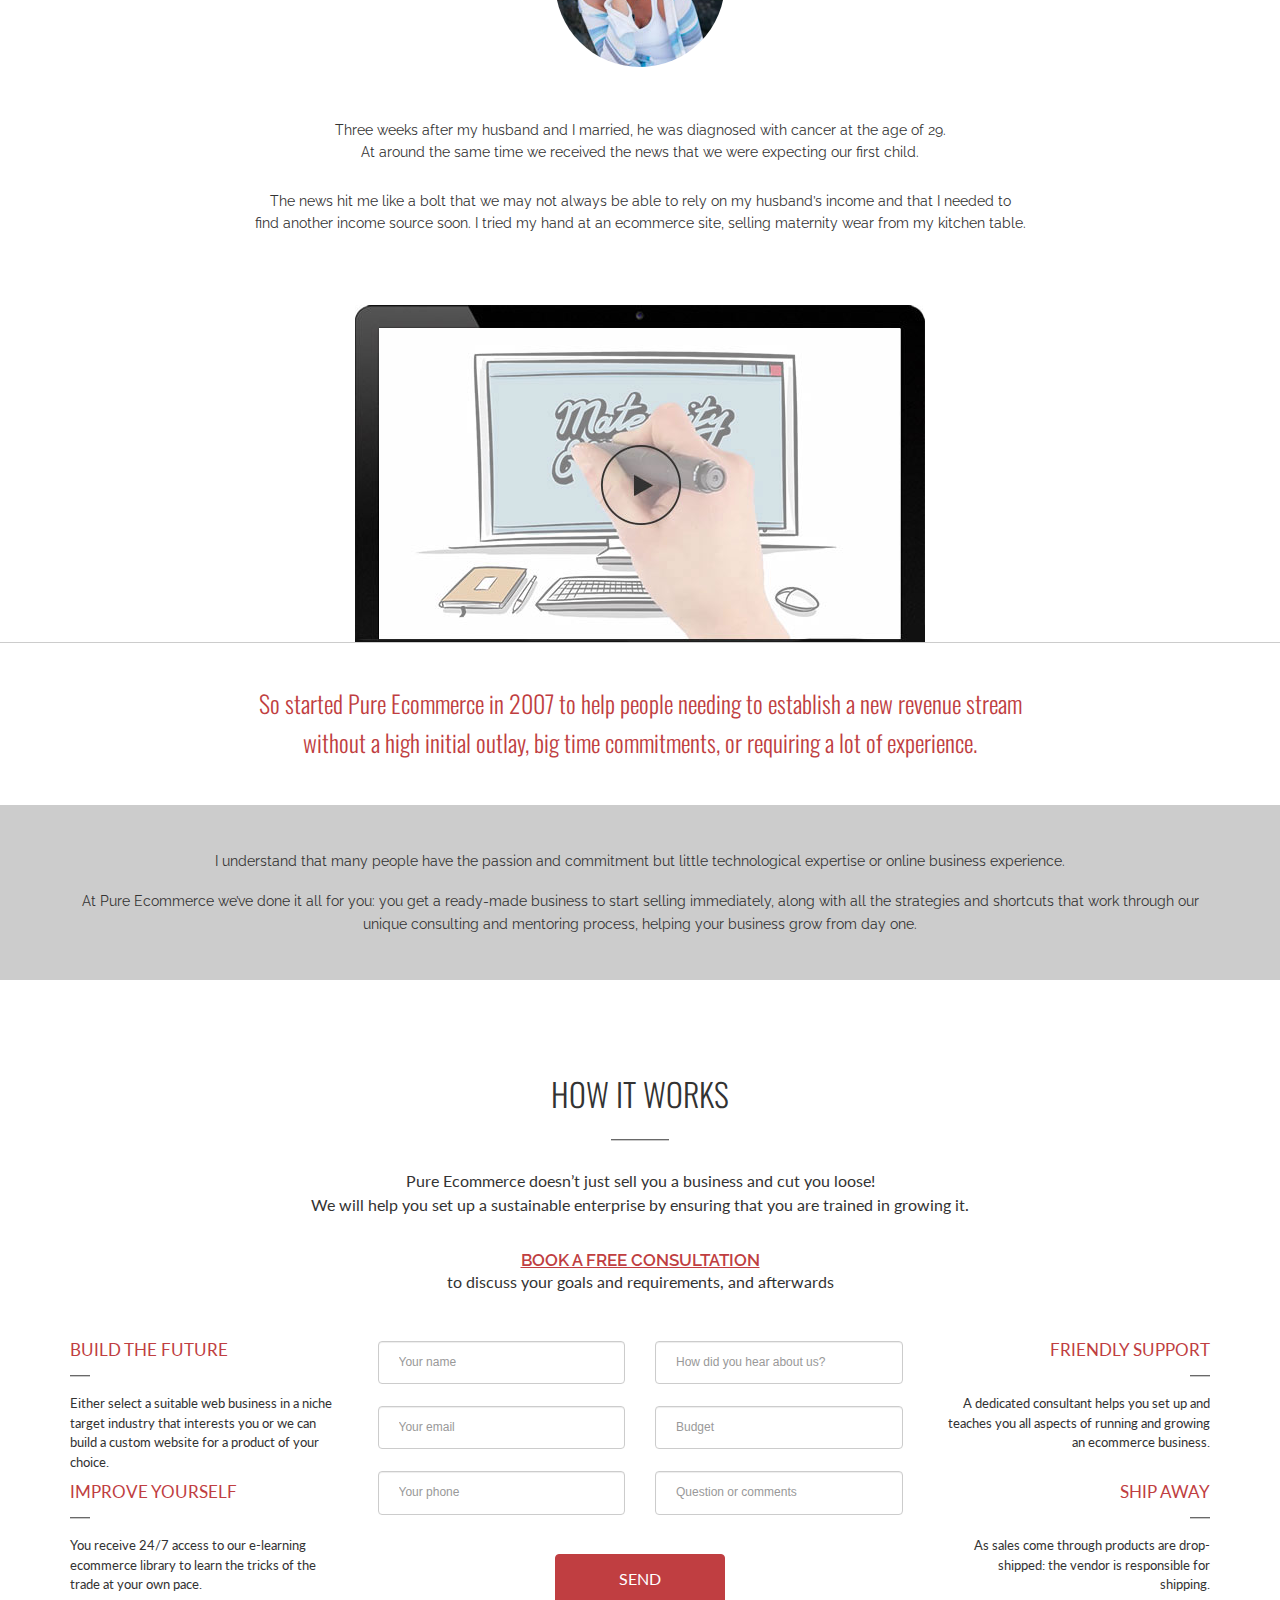
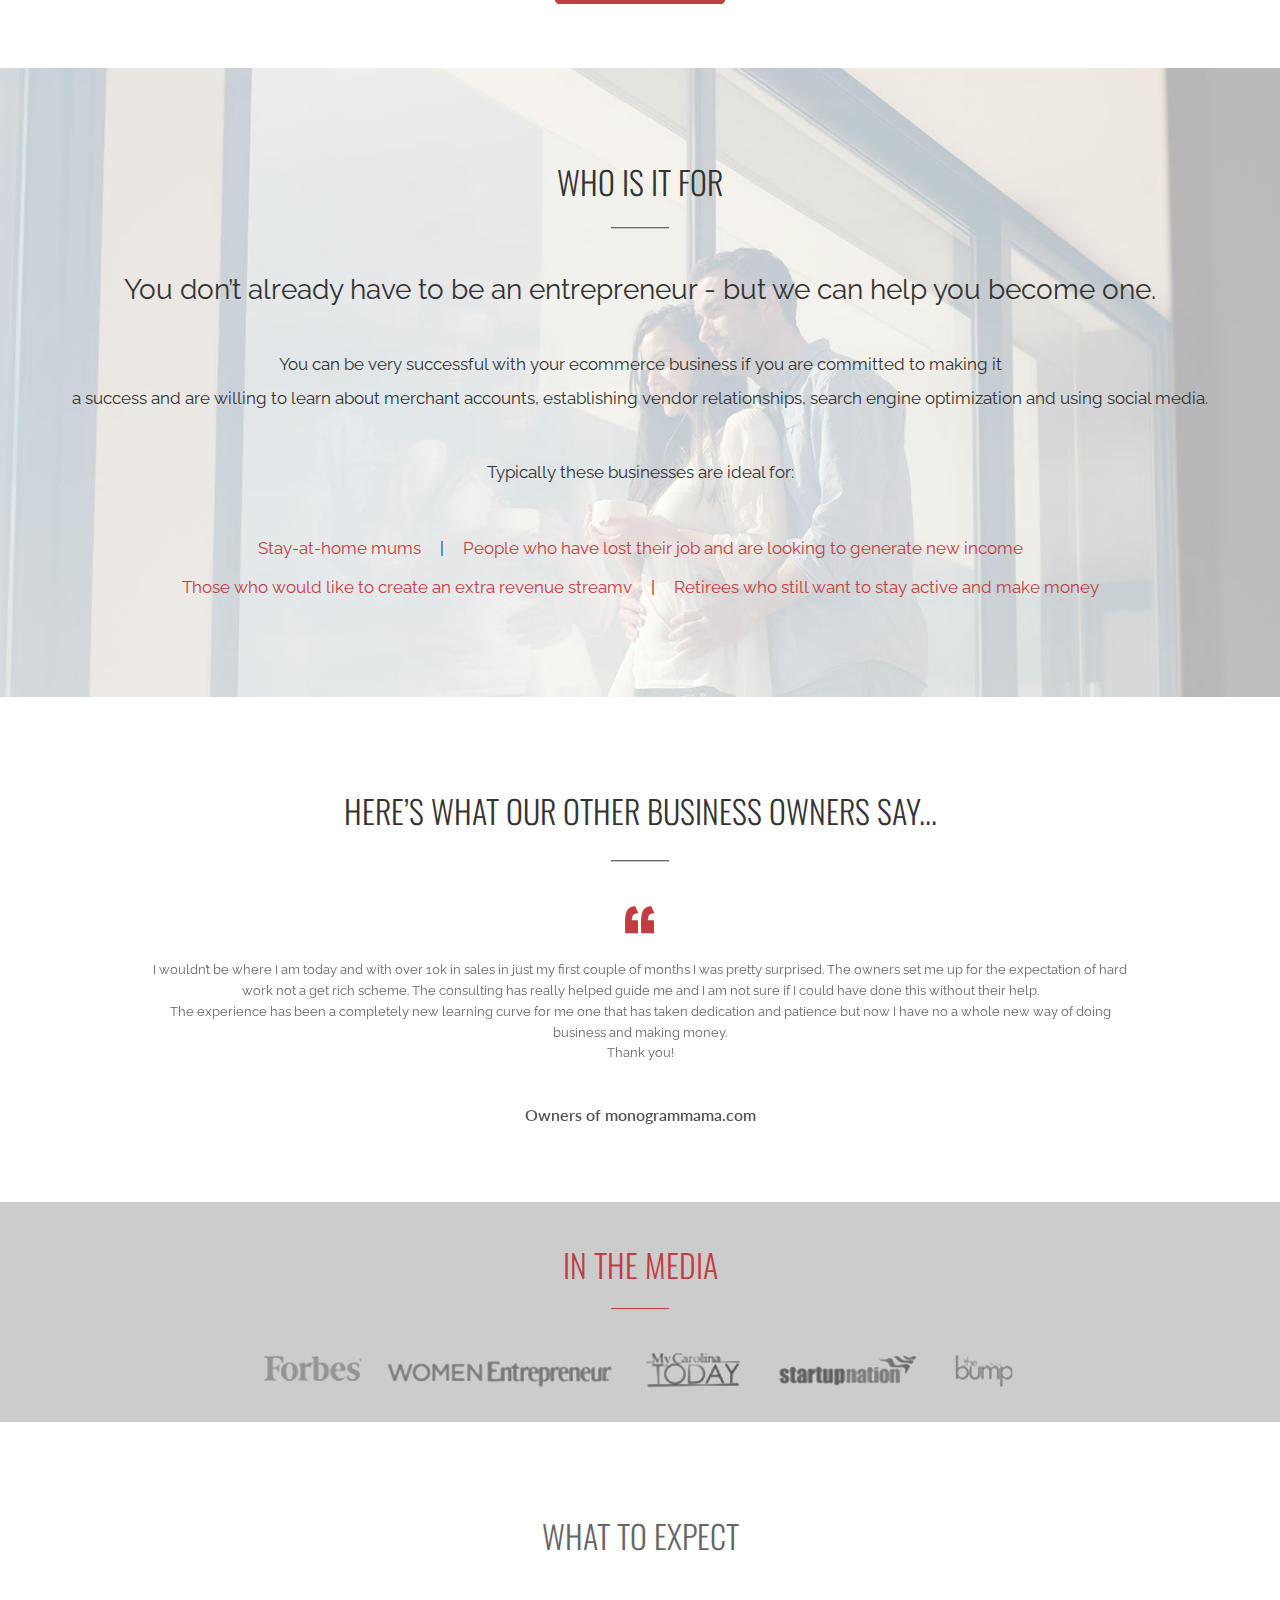
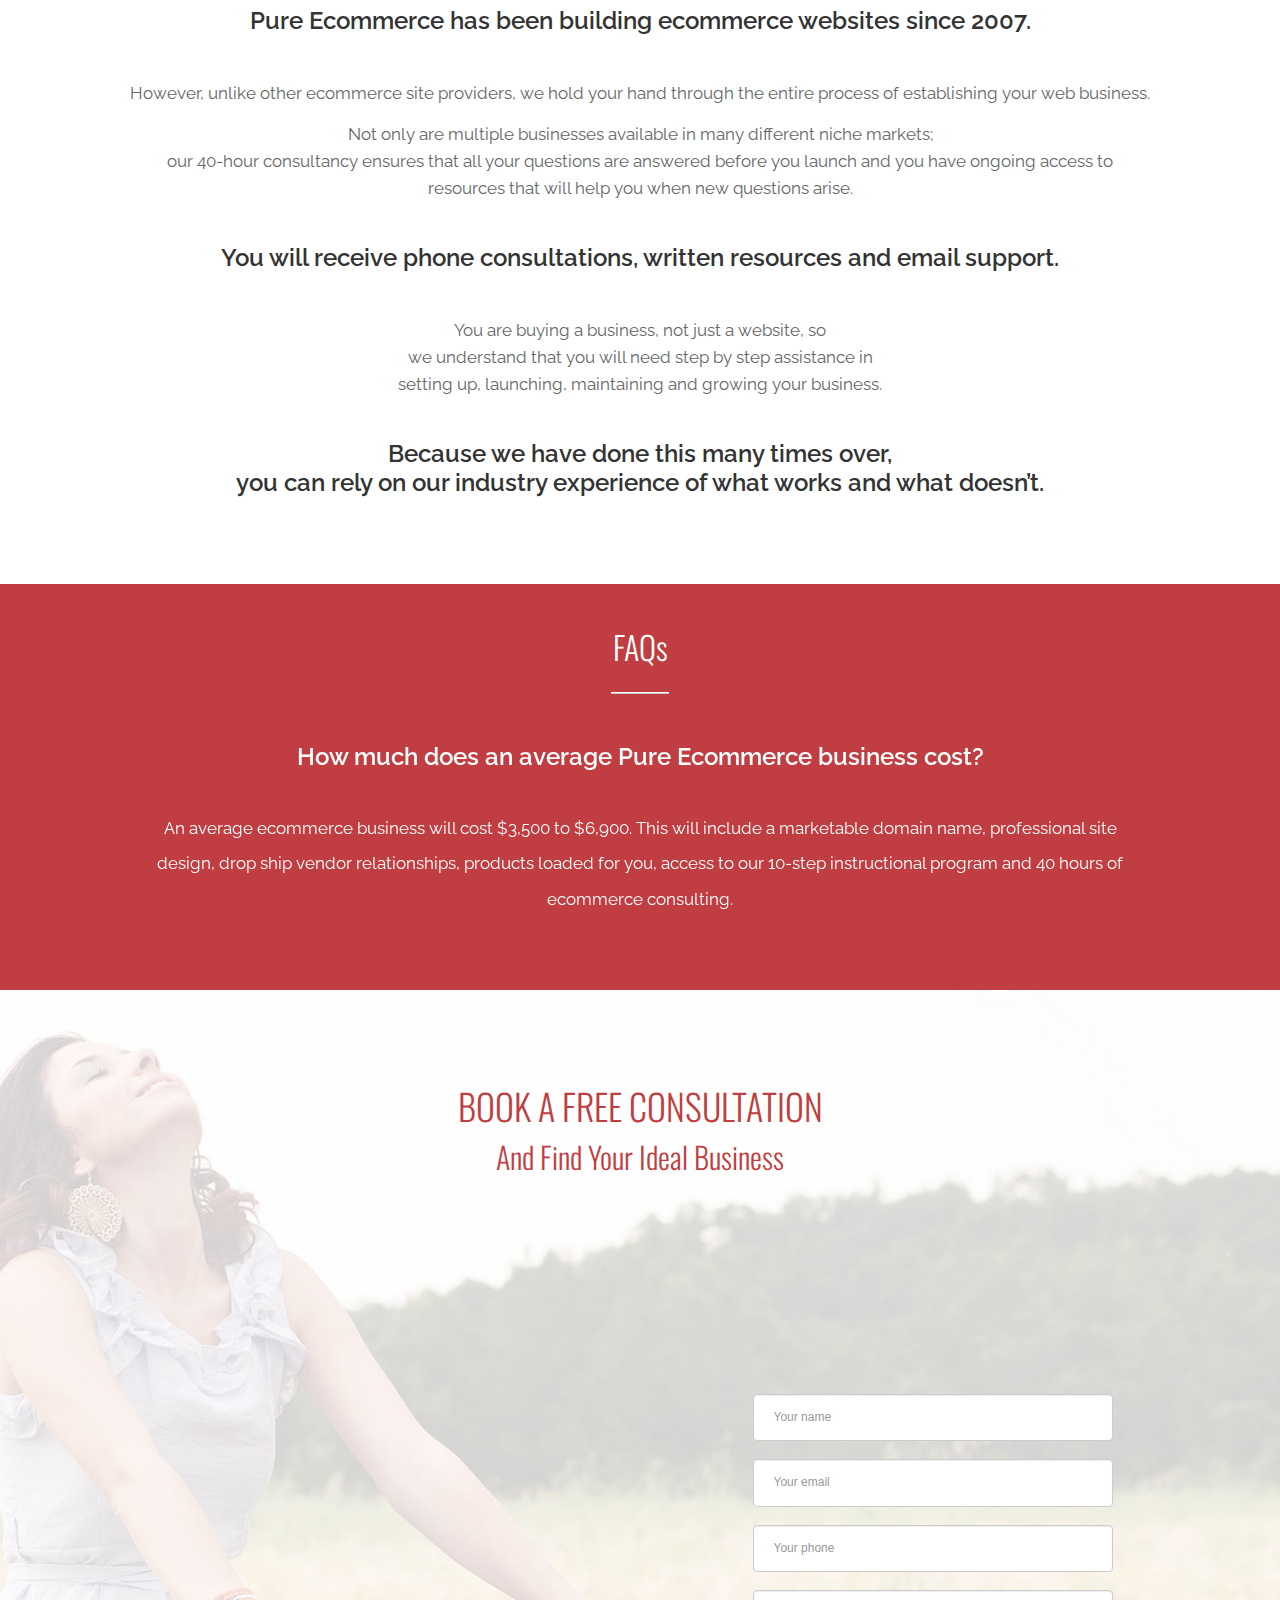
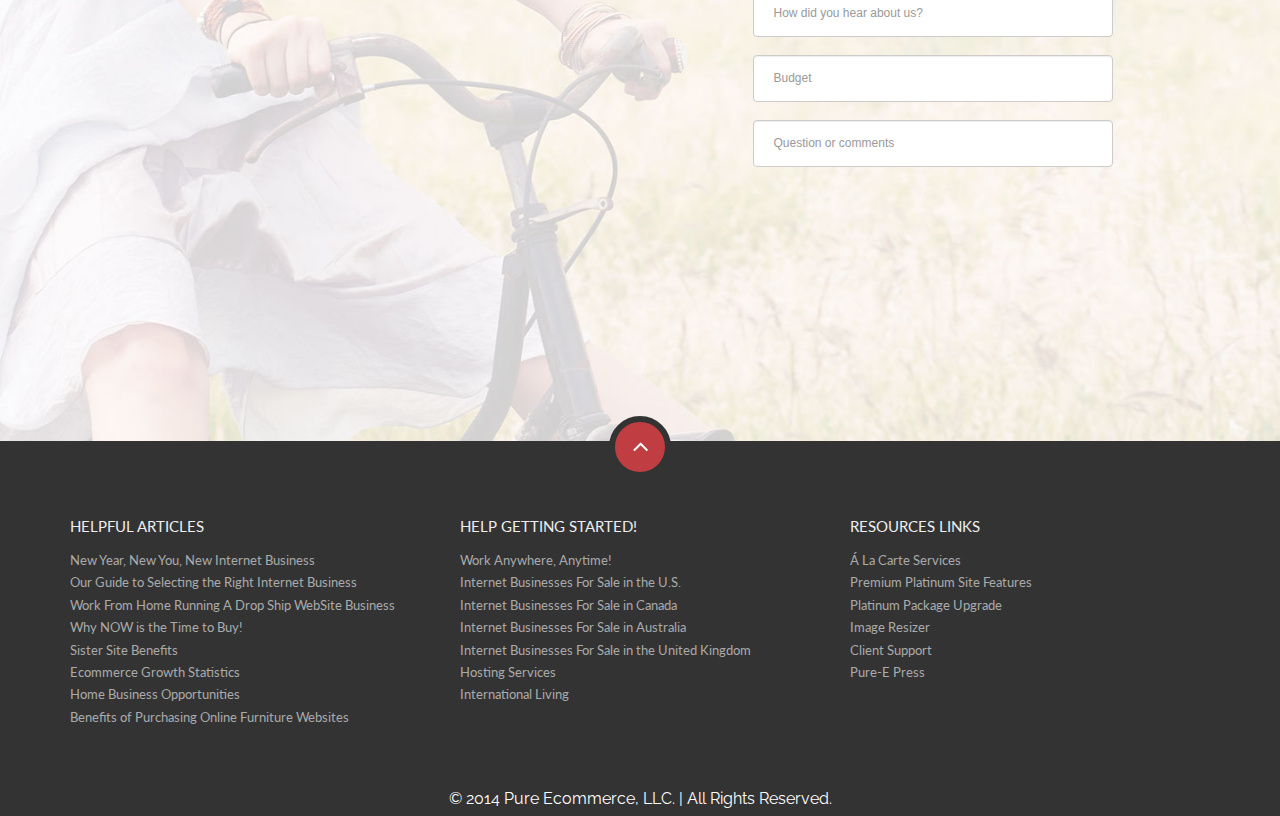
<file: var1.html>
<!DOCTYPE html>
<!--[if IE 7]>         <html class="lt-ie9 lt-ie8"> <![endif]-->
<!--[if IE 8]>         <html class="lt-ie9"> <![endif]-->
<!--[if gt IE 8]><!-->
<html> <!--<![endif]-->
<head>
    <title>Pure Ecommerce</title>
    <script src="//cdn.optimizely.com/js/3631030.js"></script>
    <meta charset="UTF-8" />
    <meta name="viewport" content="width=device-width, initial-scale=1.0">
    <meta name="description" content="Looking for a Ready-Made Business to Quickly Generate Regular Revenue Without Taking Up All Your Time?">
    <!-- Bootstrap -->
    <link rel="stylesheet" href="css/bootstrap.css" media="screen">
    <link rel="stylesheet" href="css/style.css">

    <!-- HTML5 shim and Respond.js IE8 support of HTML5 elements and media queries -->
    <!--[if lt IE 9]>
    <script src="http://html5shiv.googlecode.com/svn/trunk/html5.js"></script>
    <script>window.html5 || document.write('<script src="js/html5shiv.js"><\/script>')</script>
    <script src="https://oss.maxcdn.com/libs/respond.js/1.4.2/respond.min.js"></script>
    <![endif]-->
</head>
<body class="landing1">
    
    <div class="main-slider">
        <ul id="main-slider">
            <li>
                <img src="images/slide1.jpg" alt=""/>
            </li>
            <li>
                <img src="images/slide2.jpg" alt=""/>
            </li>
            <li>
                <img src="images/slide3.jpg" alt=""/>
            </li>
        </ul>
    </div>

    <header class="header">
        <div class="container">
            <a id="top" class="anchor-top"></a>
            <div class="navbar navbar-default">
                <a class="navbar-brand pull-left" href="#"></a>
                <div class="navbar-header">
                    <button type="button" class="navbar-toggle" data-toggle="collapse" data-target="#bs-main-navbar-collapse-1">
                        <span class="sr-only">Toggle navigation</span>
                        <span class="icon-bar"></span>
                        <span class="icon-bar"></span>
                        <span class="icon-bar"></span>
                    </button>
                </div>
                <div class="collapse navbar-collapse" id="bs-main-navbar-collapse-1">
                    <nav class="clearfix">
                        <ul class="nav navbar-nav navbar-right">
                            <li class="active"><a href="#">Home</a></li>
                            <li><a href="#who-we-are">Who we are</a></li>
                            <li><a href="#how-it-works">How it works</a></li>
                            <li><a href="#who-is-it-for">Who is it for</a></li>
                            <li><a href="#clients">Clients</a></li>
                            <li><a href="#media">Media</a></li>
                            <li><a href="#expectation">Expectations</a></li>
                            <li><a href="#faq">FAQ</a></li>
                        </ul>
                    </nav>
                </div>
            </div>
        </div>
    </header>

    <div class="text-center main-title-box">
        <h1>Looking for a Ready-Made Business to Quickly Generate Regular Revenue Without Taking Up All Your Time?</h1>
        <div class="divider marg"></div>
        <p class="fs-text">Run an affordable & profitable online business from anywhere in the world - No ecommerce experience necessary</p>
    </div>

    <section class="text-center benefits-box benefits-var1">
        <div class="container">
            <div class="row">
                    <div class="col-md-4 text-right pad-top">
                        <div class="ben-part icon-1">
                            <h5>Professional</h5>
                            <p>Professional, search engine-ready ecommerce<br>
                                websites: a solid foundation for your business</p>
                        </div>
                        <div class="ben-part icon-3">
                            <h5>Start Now</h5>
                            <p>Proven and completely done-for-you solutions,<br>
                                get ready to start selling immediately</p>
                        </div>
                        <div class="ben-part icon-6">
                            <h5>100% mobility</h5>
                            <p>Work from anywhere, at any time, <br>
                                doing something you enjoy</p>
                        </div>
                    </div>
                <div class="col-md-4">
                    <div class="ipad-v">
<h6><span class="text-red">Ready-made</span>
ecommerce business
opportunities
available in
<span class="text-red">multiple
niche markets</span></h6>
<p>Great for passionate,
committed individuals
with an entrepreneurial spirit -
whether
you are a stay-at-home mum,
a retiree or
you simply want to establish
a new revenue stream!</p>
                    </div>
                </div>

                    <div class="col-md-4 text-left pad-top">
                        <div class="ben-part icon-4">
                            <h5>Support</h5>
                            <p>40-hours of consultation and mentoring <br>
                                included to help you set up, maintain and <br>
                                grow your </p>
                        </div>
                        <div class="ben-part icon-5">
                            <h5>Training</h5>
                            <p>No ecommerce, marketing or social media <br>
                                experience necessary—we provide training</p>
                        </div>
                        <div class="ben-part icon-2">
                            <h5>Low Cost</h5>
                            <p>No big investment in inventory due to drop <br>
                                shipping: it's a low cost way to create a </p>
                        </div>
                    </div>
            </div>
        </div>
    </section>
    
    <div class="consult-line">
        <div class="free-consult scroll-to-form">
            <b>Book a FREE Consultation</b>
            <span>And Find Your Ideal Business</span>
        </div>
    </div>

    <a id="who-we-are" class="anchor-who-we-are"></a>
    <section class="who-are-we text-center">
        <div class="container">
            <div class="row">
                <div class="col-md-12">
                    <h2>Who are we</h2>
                    <div class="divider marg"></div>
                    <p class="bold">My name is Jennifer Gault Varner. </p>
                    <div class="img-wrap"><img class="img-rounded rounded" src="images/jennifer.jpg" alt=""/></div>
                    <p>Three weeks after my husband and I married, he was diagnosed with cancer at the age of 29. <br>
                        At around the same time we received the news that we were expecting our first child.</p>
                    <p>The news hit me like a bolt that we may not always be able to rely on my husband’s income and that I needed to<br>
                        find another income source soon. I tried my hand at an ecommerce site, selling maternity wear from my kitchen table.</p>
                </div>
                <div class="col-md-12">
                    <div class="video-box">
						<div class="videoWrapper">
							<iframe width="560" height="315" src="http://www.youtube.com/embed/acf3pCEQxmA" frameborder="0" allowfullscreen></iframe>
						</div>
					</div>
                </div>
            </div>
        </div>
    </section>

    <section class="text-center wr-box">
        <div class="container">
            <div class="row">
                <div class="col-md-12">
                    <p>So started Pure Ecommerce  in 2007 to help people needing to establish a new revenue stream <br>
                        without a high initial outlay, big time commitments, or requiring a lot of experience.</p>
                </div>
            </div>
        </div>
    </section>


    <section class="text-center bg-grey">
        <div class="container">
            <div class="row">
                <div class="col-md-12">
                    <p>I understand that many people have the passion and commitment but little technological expertise or online business experience.</p>

                    <p>At Pure Ecommerce we’ve done it all for you: you get a ready-made business to start selling immediately, along with all the strategies and shortcuts that work through our unique consulting and mentoring process, helping your business grow from day one.</p>
                </div>
            </div>
        </div>
    </section>

    <a id="how-it-works" class="anchor-how-it-works"></a>
    <section class="text-center how-it-works">
        <div class="container">
            <div class="row">
                <div class="col-md-12">
                    <h2>How it works</h2>
                    <div class="divider marg"></div>
                    <p class="text-big">Pure Ecommerce doesn’t just sell you a business and cut you loose! <br>
                        We will help you set up a sustainable enterprise by ensuring that you are trained in growing it.</p>
                </div>
            </div>
            <div class="row">
                <div class="col-sm-6 col-sm-offset-3">
                    <h3 class="text-red">Book a FREE Consultation</h3>
                    <p class="text-big">to discuss your goals and requirements, and afterwards</p>
                </div>
            </div>
            <div class="row">
                <div class="clearfix">
                    <div class="col-sm-3 text-left">
                        <div class="part">
                            <h5>build the future</h5>
                            <div class="divider mini"></div>
                            <p>Either select a suitable web business in a niche
                                target industry that interests you or we can
                                build a custom website for a product of your
                                choice.</p>
                        </div>
                        <div class="part">
                            <h5>Improve Yourself</h5>
                            <div class="divider mini"></div>
                            <p>You receive 24/7 access to our e-learning
                                ecommerce library to learn the tricks of the
                                trade at your own pace.</p>
                        </div>
                    </div>
                    <div class="col-sm-6">
                        <div class="form-box">
                            <form class="parsley-form" action="http://mineralmarketing.createsend.com/t/d/s/dlydi/">
                                <div class="row">
                                    <div class="col-md-12">
                                        <div class="col-md-6">
											<p>
												<input type="text" class="form-control" placeholder="Your name" name="cm-name" data-parsley-range="[2, 20]" data-parsley-group="block1" required>
											</p>
											<p>
												<input type="email" class="form-control" placeholder="Your email" name="cm-dlydi-dlydi" data-parsley-type="email" data-parsley-group="block1" required>
											</p>
											<p>
												<input type="text" class="form-control" placeholder="Your phone" name="cm-f-ekhj" data-parsley-pattern="/^[0-9()\-+ ]+$/" data-parsley-group="block1" required>
											</p>
										</div>
										<div class="col-md-6">
											<p>
												<input type="text" class="form-control" placeholder="How did you hear about us?" name="cm-f-ekhy">
											</p>
											<p>
												<input type="text" class="form-control" placeholder="Budget" name="cm-f-jdudh" data-parsley-pattern="/[0123456789]/" data-parsley-group="block2" required>
											</p>
											<p>
												<input type="text" class="form-control" placeholder="Question or comments" name="cm-f-jduhr">
											</p>
										</div>
                                    </div>
                                </div>
                                <div class="row">
                                    <div class="col-md-12 marg-top">
                                        <input type="submit" class="btn btn-lg btn-danger validate" value="Send"/>
                                    </div>
                                </div>
                            </form>
                        </div>
                    </div>
                    <div class="col-sm-3 text-right">
                        <div class="part">
                            <h5>Friendly Support</h5>
                            <div class="divider mini"></div>
                            <p>A dedicated consultant helps you set up and
                                teaches you all aspects of running and growing
                                an ecommerce business.</p>
                        </div>
                        <div class="part">
                            <h5>Ship Away</h5>
                            <div class="divider mini"></div>
                            <p>As sales come through products are
                                drop-shipped: the vendor is responsible for
                                shipping.</p>
                        </div>
                    </div>
                </div>
            </div>
        </div>
    </section>

    <a id="who-is-it-for" class="anchor-who-is-it-for"></a>
    <div class="cta-1 text-center">
        <div class="container">
            <div class="row">
                <div class="col-md-12">
                    <h2>WHO IS IT FOR</h2>
                    <div class="divider divider-dark marg"></div>
                    <p class="big-text">You don’t already have to be an entrepreneur - but we can help you become one. </p>
                    <p>You can be very successful with your ecommerce business if you are committed to making it <br>
                        a success and are willing to learn about merchant accounts, establishing vendor relationships, search engine optimization and using social media.</p>
                    <p>Typically these businesses are ideal for:</p>

                    <p><a href="#">Stay-at-home mums</a> <span>|</span> <a href="#">People who have lost their job and are looking to generate new income</a> <br> <a href="#">Those who would like to create an extra revenue streamv </a> <span>|</span> <a href="#">Retirees who still want to stay active and make money</a></p>
                </div>
            </div>
        </div>
    </div>

    <a id="clients" class="anchor-clients"></a>
    <section class="testimonial-block bg-light-grey text-center">
        <h2>Here’s What Our Other Business Owners Say...</h2>
        <div class="divider"></div>
        <ul class="testimonial-slides">
            <li>
                <p class="blockquote">I wouldn’t be where I am today and with over 10k in sales in just my first couple of months I was pretty surprised. The owners set me up for the expectation of hard work not a get rich scheme. The consulting has really helped guide me and I am not sure if I could have done this without their help.<br>
                The experience has been a completely new learning curve for me one that has taken dedication and patience but now I have no a whole new way of doing business and making money.<br>
                Thank you!</p>
                <div class="person-name">Owners of monogrammama.com</div>
            </li>
            <li>
                <p class="blockquote">I wanted to touch base with you … I am working on Mock 3 of my website design with Christine R.  By the way—she is amazing and I am truly enjoying the experience. I want you to know that I think she is a rock star.  She reflects wonderfully on who you are and the service your provide.</p>
                <div class="person-name">Sue D</div>
                <div class="person-position">Washington</div>
            </li>
            <li>
                <p class="blockquote">I was one of Pure-Ecommerce first clients. I came to them with no experience and left completely knowing how to run an ecommerce business. I was able to sell my business 3 years later for a nice return on my initial investment. The consultation walked me through the process. I felt very supported. The overall experience was very positive.</p>
                <div class="person-name">Melinda F</div>
                <div class="person-position">California</div>
            </li>
        </ul>
    </section>

    <a id="media" class="anchor-media"></a>
    <section class="text-center bg-grey media-box">
        <div class="container">
            <div class="row">
                <div class="col-md-12">
                    <h2>in the media</h2>
                    <div class="divider"></div>
                    <img src="images/media-grey.png" alt=""/>
                </div>
            </div>
        </div>
    </section>

    <a id="expectation" class="anchor-expectation"></a>
    <section class="text-center expect-box">
        <div class="container">
            <div class="row">
                <div class="col-md-12">
                    <h2 class="marg-bot">What to expect</h2>
                    <h4>Pure Ecommerce has been building ecommerce websites since 2007.</h4>

                    <p>However, unlike other ecommerce site providers, we hold your hand through the entire process of establishing your web business.</p>

                    <p>Not only are multiple businesses available in many different niche markets; <br>
                        our 40-hour consultancy ensures that all your questions are answered before you launch and you have ongoing access to <br>
                        resources that will help you when new questions arise. </p>

                    <h4>You will receive phone consultations, written resources and email support.</h4>

                    <p>You are buying a business, not just a website, so <br>
                        we understand that you will need step by step assistance in <br>
                        setting up, launching, maintaining and growing your business.</p>

                    <h4>Because we have done this many times over, <br>
                        you can rely on our industry experience of what works and what doesn’t.</h4>

                </div>
            </div>
        </div>
    </section>

    <a id="faq" class="anchor-faq"></a>

    <section class="text-center bg-red faq-block">
        <h2>FAQ<span class="lower-c">s</span></h2>
        <div class="divider marg"></div>
        <ul class="testimonial-slides">
            <li>
                <h5>How much does an average Pure Ecommerce business cost?</h5>
                <p>An average ecommerce business will cost $3,500 to $6,900. This will include a marketable domain name, professional site design, drop ship vendor relationships, products loaded for you, access to our 10-step instructional program and 40 hours of ecommerce consulting.</p>
            </li>
            <li>
                <h5>What types of business are available?</h5>
                <p>Businesses are available in a huge range of niches from maternity, baby and children’s products through to gift-ware, furniture, jewelry, pet businesses and many more.</p>
            </li>
			<li>
                <h5>What are the average monthly costs?</h5>
                <p>The average total fixed costs per month can be as little as $50-$60. This will cover your merchant account, hosting, an 800 phone number and a newsletter.</p>
            </li>
			<li>
                <h5>What is included in the training?</h5>
                <p>You will be assigned a consultant who works with you one-on-one to teach you every aspect needed to create, operate, and grow your online e-commerce business.</p>
            </li>
			<li>
                <h5>What is 'drop shipping?</h5>
                <p>Drop shipping is an excellent method for e-commerce businesses to reduce costs. It means you don’t need to invest in a lot of stock; when you receive an order, you send it to the vendor, manufacturer or designer, who ships the product directly to the customer and charges your card. By this point you have already charged your customer and should have received payment.</p>
            </li>
        </ul>
    </section>


	<a id="faq" class="anchor-form-2"></a>
    <div class="cta-2 text-center">
        <div class="container">
            <div class="row">
                <div class="col-md-12">
                    <h2 class="text-red">Book a FREE Consultation</h2>
                    <p class="subtitle text-red">And Find Your Ideal Business</p>
                </div>
            </div>
            <form class="parsley-form" action="http://mineralmarketing.createsend.com/t/d/s/dlydi/">
                <div class="row form-box">
                    <div class="col-md-4 col-md-offset-7">
                            <p>
                                <input type="text" class="form-control name-field" placeholder="Your name" name="cm-name" data-parsley-range="[2, 20]" data-parsley-group="block1" required>
                            </p>
                            <p>
                                <input type="email" class="form-control" placeholder="Your email" name="cm-dlydi-dlydi" data-parsley-type="email" data-parsley-group="block1" required>
                            </p>
                            <p>
                                <input type="text" class="form-control" placeholder="Your phone" name="cm-f-ekhj" data-parsley-pattern="/^[0-9()\-+ ]+$/" data-parsley-group="block1" required>
                            </p>
                            <p>
                                <input type="text" class="form-control" placeholder="How did you hear about us?" name="cm-f-ekhy">
                            </p>
                            <p>
                                <input type="text" class="form-control" placeholder="Budget" name="cm-f-jdudh" data-parsley-pattern="/[0123456789]/" data-parsley-group="block2" required>
                            </p>
                            <p>
                                <input type="text" class="form-control" placeholder="Question or comments" name="cm-f-jduhr">
                            </p>
                    </div>
                </div>
            </form>
        </div>
    </div>



    <footer class="footer">
        <div class="container">
			<div class="row">
				<a class="top-scroll rounded" href="#top"></a>
			</div>
			<div class="row footer-menu">
				<div class="col-md-4">
					<h4>Helpful Articles</h4>
					<ul class="text-links ">
						<li>
							<a href="http://pure-ecommerce.com/new-year-new-you.html">New Year, New You, New Internet Business </a> 
						</li>
						<li>
							<a href="http://pure-ecommerce.com/ebook-en.html">Our Guide to Selecting the Right Internet Business</a> 
						</li>
						<li>
							<a href="http://pure-ecommerce.com/work-from-home-running-a-drop-ship-website-business.html">Work From Home Running A Drop Ship WebSite Business</a> 
						</li>
						<li>
							<a href="http://pure-ecommerce.com/why-now-is-the-time-to-buy.html">Why NOW is the Time to Buy!</a> 
						</li>
						<li>
							<a href="http://pure-ecommerce.com/sister-site-benefits-en.html">Sister Site Benefits</a> 
						</li>
						<li>
							<a href="http://pure-ecommerce.com/ecommerce-growth-statistics.html">Ecommerce Growth Statistics</a> 
						</li>
						<li>
							<a href="http://pure-ecommerce.com/home-business-opportunities.html">Home Business Opportunities</a> 
						</li>
						<li>
							<a href="http://pure-ecommerce.com/five-great-reasons-to-buy-an-online-ecommerce-furniture-business.html">Benefits of Purchasing Online Furniture Websites</a> 
						</li>
				</ul>
				</div>
				<div class="col-md-4">
					<h4>Help Getting Started!</h4>
					<ul class="text-links ">
						<li>
							<a href="http://pure-ecommerce.com/livingabroad.html">Work Anywhere, Anytime!</a> 
						</li>
						<li>
							<a href="http://pure-ecommerce.com/internet-businesses-for-sale-in-the-united-states.html">Internet Businesses For Sale in the U.S.</a> 
						</li>
						<li>
							<a href="http://pure-ecommerce.com/internet-businesses-for-sale-in-canada.html">Internet Businesses For Sale in Canada</a> 
						</li>
						<li>
							<a href="http://pure-ecommerce.com/internet-businesses-for-sale-in-australia.html">Internet Businesses For Sale in Australia</a> 
						</li>
						<li>
							<a href="http://pure-ecommerce.com/internet-businesses-for-sale-in-united-kingdom.html">Internet Businesses For Sale in the United Kingdom</a> 
						</li>
						<li>
							<a href="http://pure-ecommerce.com/hosting-services.html">Hosting Services</a> 
						</li>
						<li>
							<a href="http://pure-ecommerce.com/international-living.html">International Living</a> 
						</li>
				</ul>
				</div>
				<div class="col-md-4">
					<h4>Resources Links</h4>
					<ul class="text-links ">
						<li>
							<a href="http://pure-ecommerce.com/a-la-carte-services/">Á La Carte Services</a> 
						</li>
						<li>
							<a href="http://pure-ecommerce.com/premium-platinum-site-features.html">Premium Platinum Site Features</a> 
						</li>
						<li>
							<a href="http://pure-ecommerce.com/platinum-package-upgrade.html">Platinum Package Upgrade</a> 
						</li>
						<li>
							<a href="http://pure-ecommerce.com/image-resizer.html#200,195">Image Resizer</a> 
						</li>
						<li>
							<a href="https://pure-ecommerce.support/">Client Support</a> 
						</li>
						<li>
							<a href="http://pure-ecommerce.com/press-room.html">Pure-E Press</a> 
						</li>
					</ul>
				</div>
			</div>
            <div class="row">
                <div class="col-md-12 text-center">
                    <p class="copyright">&copy; 2014 Pure Ecommerce, LLC.  | All Rights Reserved.</p>
                </div>
            </div>
        </div>
    </footer>




<!-- jQuery (necessary for Bootstrap's JavaScript plugins) -->
<script src="https://ajax.googleapis.com/ajax/libs/jquery/1.11.0/jquery.min.js"></script>
<script>window.jQuery || document.write('<script src="js/jquery-1.11.0.min.js"><\/script>')</script>
<!-- Include all compiled plugins (below), or include individual files as needed -->
<!--[if IE]>
<script type="text/javascript" src="js/PIE.js"></script>
<![endif]-->
<script src="js/bootstrap.min.js"></script>
<script src="js/responsiveslides.min.js"></script>
<script src="js/parsley.min.js"></script>
<script src="js/engine.js"></script>
</body>
</html>
</file>
<file: css/style.css>
body {
    font-size: 14px;
    color: #333;
    font-family: 'Raleway', sans-serif;
    line-height: 160%;
}
.header {
    height: 65px;
    border-bottom: 1px solid #999;
	background: #fff;
	width: 100%;
	z-index: 100;
}

.header .navbar-brand {
    background: url("../images/logo.png") no-repeat center;
    width: 100px;
    height: 65px;
    -webkit-background-size: 100%;
    -moz-background-size: 100%;
    -o-background-size: 100%;
    background-size: 100%;
    filter: progid:DXImageTransform.Microsoft.AlphaImageLoader(src='../images/logo.png', sizingMethod='scale')
    -ms-filter: "progid:DXImageTransform.Microsoft.AlphaImageLoader(src='../images/logo.png', sizingMethod='scale')";
}

.footer {
    background: #333333;
    color: #aaaaaa;
    font-size: 14px;
    position: relative;
}

.footer .footer-menu {
	padding: 0 0 50px;
	font-family: 'Lato', sans-serif;
}

.footer .footer-menu h4 {
	text-transform: uppercase;
	color: #eee;
	font-weight: 400;
	margin: 0 0 15px;
	font-size: 15px;
	font-family: 'Lato', sans-serif;
}

.footer .footer-menu ul li {
	list-style: none;
	font-size: 13px;
}

.footer a {
    color: #aaaaaa;
}

.footer .copyright {
    font-size: 16px;
    color: #ffffff;
    margin: 0 0 5px;
}

.footer .top-scroll {
    display: block;
    width: 62px;
    height: 62px;
    margin: -25px auto 40px;
    -moz-border-radius: 50%;
    -webkit-border-radius: 50%;
    border-radius: 50%;
    behavior: url(PIE.htc);
    font-size: 40px;
    background: url("../images/top-arrow.png") no-repeat center #c03e41;
    color: #fff;
    border: 6px solid #333;
    position: relative;
    z-index: 5;
}


.lt-ie9 {
    min-width: 650px;
}

.lt-ie9 .jumbotron h1 {
    font-size: 24px;
    font-weight: 400;
}

.lt-ie9 .form-control {
    padding-top: 0;
    padding-bottom: 0;
    line-height: 43px;
    min-height: 43px;
}

.rounded {
    position: relative;
}

section {
    padding: 56px 0 35px;
    position: relative;
}

img {
    max-width: 100%;
}

h1, h2, h3, h4, h5 {
    font-weight: 300;
}

h2 {
    font-size: 32px;
    text-transform: uppercase;
    font-family: oswald, sans-serif;
    font-weight: 300;
}

h3 {
    font-size: 24px;
    text-transform: uppercase;
    font-family: oswald, sans-serif;
    font-weight: 300;
}

.lower-c {
    text-transform: lowercase;
}

.divider {
    display: block;
    height: 2px;
    width: 58px;
    margin: auto;
    background: #696969;
    border-bottom: 1px solid #c9c9c9;
}

.divider.mini {
    width: 20px;
    display: inline-block;
}

.bg-red .divider {
    background: #fff;
}

.divider.marg {
    margin: 28px auto;
}

.divider.marg1 {
    margin: 16px auto 40px;
}

.marg-top {
    margin-top: 17px;
}

.fs-text {
    font-size: 16px;
    line-height: 2em;
}

.bg-red {
    background: #c03e41;
    color: #fff;
}

.bg-grey {
    background: #efefef;
    padding: 45px 0 40px;
}

.bg-red a {
    color: #fff;
}

.text-red {
    color: #c03e41;
}

.anchor-faq,
.anchor-top,
.anchor-who-we-are,
.anchor-how-it-works,
.anchor-form-box-1,
.anchor-who-is-it-for,
.anchor-clients,
.anchor-media,
.anchor-expectation {
	display: block;
	position: relative;
	top: -64px;
}

.jumbotron {
    background: url("../images/jumbotron.jpg") no-repeat center;
    -webkit-background-size: cover;
    -moz-background-size: cover;
    -o-background-size: cover;
    background-size: cover;
    filter: progid:DXImageTransform.Microsoft.AlphaImageLoader(src='../images/bg-1.jpg', sizingMethod='scale');
    -ms-filter: "progid:DXImageTransform.Microsoft.AlphaImageLoader(src='../images/bg-1.jpg', sizingMethod='scale')";
    font-family: 'Oswald', sans-serif;
    min-height: 735px;
    margin: 0;
}

.jumbotron h1 {
    font-size: 30px;
    font-weight: 300;
    line-height: 1.65em;
    margin: 125px 0 95px;
}

.jumbotron .jumbotron-btn {
    border-radius: 4px;
    border: 1px solid #c03e41;
    border-bottom: 4px solid #c03e41;
    max-width: 230px;
    padding: 8px 12px;
    color: #c03e41;
    display: block;
    margin: 0 auto;
	cursor: pointer;
}

.jumbotron .jumbotron-btn b {
    text-transform: uppercase;
    display: block;
    font-size: 16px;
}

.jumbotron .jumbotron-btn:hover {
    text-decoration: none;
    background: rgba(192, 62, 65, 0.1);
}

.jumbotron + section {
    margin-top: 44px;
}

.ipad-h {
    background: url("../images/ipad-h.jpg") no-repeat;
    -webkit-background-size: 100%;
    -moz-background-size: 100%;
    -o-background-size: 100%;
    background-size: 100%;
    max-width: 566px;
    width: 90%;
    height: 439px;
    padding: 45px 170px;
    font-family: 'Lato', sans-serif;
    font-size: 14.5px;
    line-height: 1.35em;
    margin: 60px auto 73px;
    white-space: pre-line;
    text-align: center;
}

.ipad-v {
    background: url("../images/ipad-v.jpg") no-repeat;
    -webkit-background-size: 100%;
    -moz-background-size: 100%;
    -o-background-size: 100%;
    background-size: 100%;
    max-width: 355px;
    width: 100%;
    height: 459px;
    padding: 50px 40px;
    font-family: 'Lato', sans-serif;
    font-size: 14.5px;
    line-height: 1.35em;
    margin: 0 auto 40px;
    white-space: pre-line;
    text-align: center;
}

.ipad-h h6,
.ipad-v h6 {
    font-family: "oswald", sans-serif;
    font-size: 17.5px;
    text-transform: uppercase;
    line-height: 1.2em;
    margin: 0 0 5px;
}

.benefits-box {
    font-family: 'Lato', sans-serif;
    font-size: 13px;
}

.main-title-box h1 {
    font-size: 32px;
    font-family: oswald, sans-serif;
    font-weight: 300;
}

.main-title-box {
    margin: 70px 0 0;
}

.main-title-box .fs-text {
    font-size: 17px;
    margin: -10px 0 0;
}

.benefits-box .ben-part {
    min-height: 119px;
    line-height: 1.45em;
    position: relative;
}

.benefits-box .text-right .ben-part {
    padding-right: 75px;
    margin-right: 23px;
}

.benefits-box .text-left .ben-part {
    padding-left: 75px;
    margin-left: 23px;
}


.benefits-box h5 {
    font-size: 17px;
    text-transform: uppercase;
    font-weight: 400;
    margin: 0 0 15px;
}

.benefits-box .ben-part:before {
    content: '';
    display: block;
    position: absolute;
    width: 20px;
    height: 20px;
    top: 0;
    background: url("../images/sprite.png") no-repeat 200px 200px;
}

.benefits-box .text-right .ben-part:before {
    right: 0;
}

.benefits-box .text-left .ben-part:before {
    left: 0;
}

.benefits-box .ben-part.icon-1:before {
    background-position: 0 0;
}

.benefits-box .ben-part.icon-2:before {
    background-position: 0 -20px;
}

.benefits-box .ben-part.icon-3:before {
    background-position: 0 -40px;
}

.benefits-box .ben-part.icon-4:before {
    background-position: 0 -60px;
}

.benefits-box .ben-part.icon-5:before {
    background-position: 0 -80px;
}

.benefits-box .ben-part.icon-6:before {
    background-position: 0 -100px;
}

.benefits-box.benefits-var1 {
    padding: 39px 0 59px;
}

.benefits-box.benefits-var1 .text-right .ben-part,
.benefits-box.benefits-var1 .text-left .ben-part {
    padding: 0;
}

.benefits-box.benefits-var1 h5 {
    padding: 0;
    height: 24px;
}

.benefits-box.benefits-var1 .text-right h5 {
    padding-right: 50px;
}

.benefits-box.benefits-var1 .text-left h5 {
    padding-left: 50px;
}

.benefits-box.benefits-var1 .ben-part:after {
    content: "";
    display: block;
    width: 36px;
    height: 1px;
    background: #333;
    position: absolute;
    top: 28px;
}

.benefits-box.benefits-var1 .text-left .ben-part:after {
    left: -8px;
}

.benefits-box.benefits-var1 .text-right .ben-part:after {
    right: -8px;
}

.consult-line {
    position: relative;
    height: 63px;
}

.consult-line:before {
    content: '';
    display: block;
    width: 100%;
    height: 2px;
    position: absolute;
    top: 50%;
    left: 0;
    right: 0;
    margin-top: -1px;
    background: #c03e41;
}

.consult-line .free-consult {
    background: #c03e41;
    color: #fff;
    display: block;
    margin: auto;
    height: 63px;
    width: 230px;
    position: relative;
    z-index: 5;
    text-align: center;
	cursor: pointer;
    padding: 9px 5px;
    font-family: oswald, sans-serif;
    font-weight: 300;
    font-size: 14px;
    border-radius: 4px;
	transition: background 0.4s ease;
    -webkit-transition: background 0.4s ease;
    -moz-transition: background 0.4s ease;
    -o-transition: background 0.4s ease;
}

.consult-line .free-consult:hover {
	text-decoration: none;
	background: #BE0004;
}

.consult-line .free-consult b {
    font-size: 16px;
    font-weight: 300;
    text-transform: uppercase;
    display: block;
}

.consult-box {
    font-family: oswald, sans-serif;
    padding: 52px 0 35px;
}

.consult-box h3 {
    margin: -5px 0 18px;
}

.consult-box h4 {
    font-size: 18px;
    margin: 0 0 10px;
}

.consult-box a {
    text-decoration: underline;
}

.consult-box a:hover {
    text-decoration: none;
}

.who-are-we {
    margin: 40px 0 0;
    padding-bottom: 0;
    border-bottom: 1px solid #cccccc;
}

.who-are-we .bold {
    font-weight: 600;
    font-size: 16px;
}

.who-are-we .img-wrap {
    margin: 43px auto 52px;
}

.who-are-we p {
    margin: 0 0 26px;
}

.who-are-we .video-box {
    width: 100%;
    max-width: 570px;
    margin: 38px auto 0;
    background: url("../images/video-box.jpg") no-repeat bottom;
    -webkit-background-size: 100%;
    -moz-background-size: 100%;
    -o-background-size: 100%;
    background-size: 100%;
	padding: 2% 2% 1px;
	position: relative;
	overflow: hidden;
}

.videoWrapper {
	position: relative;
	padding-bottom: 56.25%; /* 16:9 */
	padding-top: 25px;
	height: 0;
}
.videoWrapper iframe {
	position: absolute;
	top: 0;
	left: 0;
	width: 100%;
	height: 100%;
}

.wr-box {
    font-size: 22px;
    font-family: oswald, sans-serif;
    font-weight: 300;
    line-height: 1.7em;
    padding: 41px 0 26px;
    color: #c03e41;
}

.how-it-works {
    font-family: 'Lato', sans-serif;
    font-size: 13px;
    padding: 96px 0 6px;
    line-height: 1.5em;
}

.how-it-works .text-big {
    font-size: 16px;
    line-height: 1.5em;
    margin: 0 0 50px;
}

.how-it-works h5 {
    color: #c03e41;
    font-size: 17px;
    text-transform: uppercase;
    font-weight: 400;
    margin: 0 0 15px;
}

.how-it-works .scroll-btn {
    display: block;
    max-width: 64px;
    width: 100%;
    height: 64px;
    background: url("../images/arrow-bot.png") no-repeat;
    font-size: 0;
    text-indent: -9999px;
    position: relative;
    margin: 83px auto 0;
    -webkit-background-size: 100%;
    -moz-background-size: 100%;
    -o-background-size: 100%;
    background-size: 100%;
}

.how-it-works .part {
    min-height: 118px;
}

.bg-red.form-box {
    padding: 40px 0 50px;
}

.bg-red.form-box h3 + h6 {
    font-size: 18px;
    font-weight: 300;
    font-family: Oswald, sans-serif;
    margin: 10px 0 57px;
}

.form-box form p {
    margin-bottom: 22px;
}

.how-it-works .part .divider {
    margin: 0 0 12px;
}

.cta-1 {
    background: url("../images/bg-1.jpg") no-repeat center;
    -webkit-background-size: cover;
    -moz-background-size: cover;
    -o-background-size: cover;
    background-size: cover;
    filter: progid:DXImageTransform.Microsoft.AlphaImageLoader(src='../images/bg-1.jpg', sizingMethod='scale');
    -ms-filter: "progid:DXImageTransform.Microsoft.AlphaImageLoader(src='../images/bg-1.jpg', sizingMethod='scale')";
    font-size: 14px;
    padding: 96px 0 54px;
}

.cta-1 .big-text {
    font-size: 28px;
    line-height: 1.65em;
    margin: 38px 0 43px;
}

.cta-1 p {
    margin: 0 0 43px;
    line-height: 2em;
}

.cta-1 p:last-child {
    line-height: 2.25em;
}

.cta-1 p span {
    padding: 0 15px;
}

.main-slider {
    position: relative;
    overflow: hidden;
}

#main-slider {
    padding: 0;
    width: 100%;
    max-width: 100%;
}

#main-slider li,
#main-slider li img {
    width: 100%;
}

.testimonial-block {
    padding: 96px 0 32px;
    position: relative;
}

.testimonial-block h2 {
    margin: 0 0 32px;
}

.testimonial-block .divider {
    margin: 28px auto 44px;
}

.testimonial-slides {
    position: relative;
    list-style: none;
    overflow: hidden;
    width: 100%;
    margin: 0 auto;
    min-height: 205px;
    max-width: 1140px;
    padding: 0 80px;
}

.testimonial-slides li {
    -webkit-backface-visibility: hidden;
    position: absolute;
    display: none;
    width: 100%;
    left: 0;
    top: 0;
    color: #666666;
    font-size: 13px;
    min-height: 260px;
}

.bg-red .testimonial-slides li {
    color: #fff;
}

.testimonial-slides li .blockquote {
    padding-top: 54px;
    line-height: 1.6em;
    margin: 0 0 40px;
    background: url("../images/quotes.png") no-repeat center top;
}

.testimonial-slides li .person-name {
    font-size: 16px;
    font-family: lato, sans-serif;
    color: #545454;
    font-weight: 600;
}

.testimonial-slides li .person-position {
    font-size: 13px;
    color: #aaaaaa;
    text-transform: uppercase;
}

.testimonial-slides li:first-child {
    position: relative;
    display: block;
    float: left;
}

.rslides_nav {
    display: block;
    width: 50px;
    height: 50px;
    background: url("../images/slider-btns.png") no-repeat;
    font-size: 0;
    text-indent: -9999px;
    position: absolute;
    z-index: 50;
    top: 50%;
    margin-top: -25px;
}

.testimonial-block .rslides_nav {
    top: 53%;
    margin-top: 0;
}

.rslides_nav.prev {
    left: 0;
}

.rslides_nav.next {
    background-position: -50px 0;
    right: 0;
}

.bg-red .rslides_nav.prev {
    background-position: 0 -50px;
}

.bg-red .rslides_nav.next {
    background-position: -50px -50px;
}

.rslides_nav.prev:hover,
.bg-red .rslides_nav.prev:hover{
    background-position: 0 -100px;
}

.rslides_nav.next:hover,
.bg-red .rslides_nav.next:hover {
    background-position: -50px -100px;
}

.rslides_tabs {
    list-style: none;
    text-align: center;
}

.rslides_tabs li {
    display: inline-block;
    overflow: hidden;
    margin: 6px;
}

.rslides_tabs li a {
    display: block;
    font-size: 0;
    text-indent: -9999px;
    width: 16px;
    height: 16px;
    background: url("../images/slide-dots.png") no-repeat;
}

.rslides_tabs li.rslides_here a {
    background-position: bottom;
}

.media-box,
.landing1 .media-box {
    padding: 70px 0;
}

.media-box h2 {
    color: #c03e41;
}

.media-box .divider {
    background: #c03e41;
    margin: 26px auto 34px;
}

.expect-box {
    padding: 96px 0 42px;
    line-height: 1.55em;
    color: #666;
}

.expect-box h2.marg-bot {
    margin: 0 0 52px;
}

.expect-box .divider {
    margin: 25px auto 30px;
}

.expect-box h4 {
    font-size: 24px;
    font-weight: 600;
    margin: 40px 0 45px;
    color: #333;
    line-height: 1.22em;
}

.expect-box h6 {
    font-size: 18px;
    font-weight: 400;
    margin: 48px 0 55px;
    line-height: 1.2em;
}

.expect-box p {
    margin-bottom: 25px;
    line-height: 1.65em;
}

.faq-block {
    padding: 45px 0 8px;
}

.faq-block h5 {
    font-size: 24px;
    font-weight: 600;
    margin: 22px 0 40px;
}

.faq-block p {
    font-size: 17px;
    line-height: 2.1em;
}


.cta-2 {
    background: url("../images/bg-2.jpg") no-repeat center;
    -webkit-background-size: cover;
    -moz-background-size: cover;
    -o-background-size: cover;
    background-size: cover;
    filter: progid:DXImageTransform.Microsoft.AlphaImageLoader(src='../images/bg-2.jpg', sizingMethod='scale');
    -ms-filter: "progid:DXImageTransform.Microsoft.AlphaImageLoader(src='../images/bg-2.jpg', sizingMethod='scale')";
    font-size: 13px;
    padding: 96px 0 130px;
}

.cta-2 h2 {
    font-size: 36px;
    margin: 0 0 20px;
}

.cta-2 .subtitle {
    font-size: 30px;
    font-family: Oswald, sans-serif;
    font-weight: 300;
    margin: 0 0 55px;
}




/*------- Start Landing #1  ---------*/

.landing1 .bg-grey {
    background: #ccc;
    padding: 45px 0 27px;
}

.landing1 .wr-box {
    font-size: 24px;
    line-height: 1.6em;
}


.landing1 .how-it-works {
    padding: 96px 0 43px;
}

.landing1 .how-it-works .text-big {
    margin: 0 0 34px;
}

.landing1 .how-it-works h3 {
    font-size: 17px;
    text-transform: uppercase;
    text-decoration: underline;
    font-family: raleway, sans-serif;
    font-weight: 600;
}

.landing1 .how-it-works h3 + .text-big {
    margin-bottom: 47px;
}

.landing1 .how-it-works .part {
    min-height: 142px;
}

.landing1 .cta-1 {
    padding-top: 100px;
    font-size: 17px;
    padding: 96px 0 51px;
}

.landing1 .cta-1 .big-text {
    margin: 38px 0 34px;
}

.landing1 .cta-1 p {
    margin: 0 0 40px;
}

.landing1 .expect-box {
    font-size: 17px;
}

.landing1 .testimonial-block {
    padding: 96px 0 36px;
}


.landing1 .expect-box p {
    margin: 0 0 14px;
    line-height: 1.6em;
}

.landing1 .cta-2 {
    background: url("../images/bg-3.jpg") no-repeat left top;
}

.landing1 .cta-2 .form-box {
    padding: 15% 0 11%;
}

.landing1 .cta-2 .form-box .form-control {
    padding-top: 14px;
    padding-bottom: 14px;
}

.landing1 .cta-2 .btn {
    display: block;
    width: 100%;
}

.landing1 .cta-2 .submit-wrap {
    padding-top: 20px;
}

/*------- /End Landing #1  ---------*/

input.parsley-success,
select.parsley-success,
textarea.parsley-success {
  color: #468847;
  background-color: #DFF0D8;
  border: 1px solid #D6E9C6;
}

input.parsley-error,
select.parsley-error,
textarea.parsley-error {
  color: #B94A48;
  background-color: #F2DEDE;
  border: 1px solid #EED3D7;
}

.parsley-errors-list {
  margin: 2px 0 3px 0;
  padding: 0;
  list-style-type: none;
  font-size: 0.9em;
  line-height: 0.9em;
  opacity: 0;
  -moz-opacity: 0;
  -webkit-opacity: 0;

  transition: all .3s ease-in;
  -o-transition: all .3s ease-in;
  -ms-transition: all .3s ease-in;
  -moz-transition: all .3s ease-in;
  -webkit-transition: all .3s ease-in;
}

.parsley-errors-list.filled {
  opacity: 1;
}

.filled {
	font-size: 12px;
	padding: 2px 0;
	color: #c03e41;
}

.error-message {
	color: #c03e41;
	font-size: 18px;
	font-weight: bold;
}

.bg-red .filled {
	color: #fff;
}

@media (min-width: 992px) and (max-width: 1200px) {
    .ipad-v {
        padding: 50px;
    }
    .ipad-v h6 {
        white-space: normal;
        font-size: 15px;
        margin: 0;
    }
    .ipad-v p {
        font-size: 13px;
    }
}
@media (min-width: 1200px) {
    .benefits-box.benefits-var1 .pad-top {
        padding-top: 50px;
    }
}

@media (max-width: 992px) {
    .navbar-default .navbar-collapse {
        font-size: 12px;
    }
    .benefits-box.benefits-var1 .text-right .ben-part,
    .benefits-box.benefits-var1 .text-left .ben-part {
        padding: 40px 0 0;
        text-align: center;
        margin: 0;
    }
    .benefits-box.benefits-var1 .text-right .ben-part h5,
    .benefits-box.benefits-var1 .text-left .ben-part h5 {
        padding: 0;
    }
    .benefits-box.benefits-var1 .text-right .ben-part:before,
    .benefits-box.benefits-var1 .text-left .ben-part:before {
        left: 50%;
        margin-left: -10px;
    }

    .benefits-box.benefits-var1 .text-left .ben-part:after,
    .benefits-box.benefits-var1 .text-right .ben-part:after{
        left: 50%;
        margin-left: -18px;
    }
}


@media (max-width: 768px) {

	.who-are-we .video-box {
		padding: 3% 3.5% 0;
	}
    .navbar-default .navbar-collapse {
        font-size: 14px;
    }
    .navbar-default .navbar-collapse a:after {
        display: none;
    }
    .ipad-h {
        padding: 90px;
        white-space: normal;
    }
    .how-it-works .text-right,
    .how-it-works .text-left {
        text-align: center !important;
    }
    .how-it-works .scroll-btn {
        margin-bottom: 40px;
    }
    .benefits-box .text-right,
    .benefits-box .text-left {
        text-align: center;
    }
    .benefits-box .text-right .ben-part,
    .benefits-box .text-left .ben-part {
        text-align: center;
        padding: 50px 0 0;
        margin: 0;
    }
    .benefits-box .text-right .ben-part:before,
    .benefits-box .text-left .ben-part:before {
        left: 50%;
        margin-left: -10px;
    }
	.header {
		min-height: 65px;
		height: auto;
	}
}

@media (max-width: 520px) {
    .ipad-h {
        padding: 70px 50px;
    }
}

@media (max-width: 450px) {
    .ipad-h {
        padding: 11%;
        height: 300px;
    }
}

@media (max-width: 420px) {
    .ipad-h {
        font-size: 11px !important;
        overflow: hidden;
        height: 260px;
    }
    .ipad-h h6 {
        font-size: 11px !important;
        overflow: hidden;
        margin-top: -5px;
    }
}
</file>
